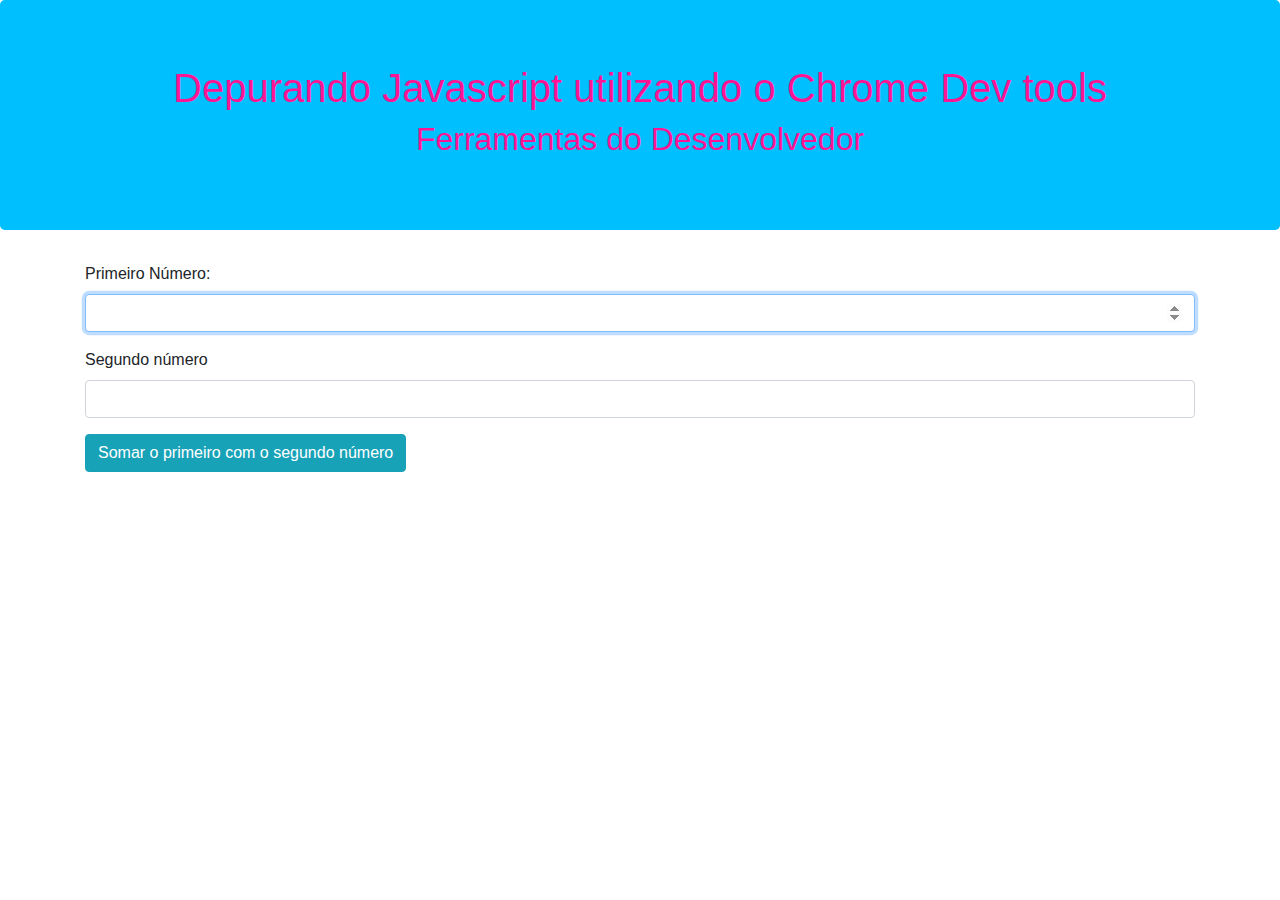
<file: jsdebugger/index.html>
<!DOCTYPE html>
<html lang = "pt-br">
<head>
	<meta charset="utf-8">
	<meta name="viewport" content="width=device-width,initial-scale=1">
	<title>
		Depurando Javascript
	</title>
	<link rel="icon" type="image/png" href="img/favicon.png">
	<!-- CSS Bootstrap-->
	<link rel="stylesheet" href="https://stackpath.bootstrapcdn.com/bootstrap/4.3.1/css/bootstrap.min.css" integrity="sha384-ggOyR0iXCbMQv3Xipma34MD+dH/1fQ784/j6cY/iJTQUOhcWr7x9JvoRxT2MZw1T" crossorigin="anonymous">
</head>
<body>

	<header class="jumbotron text-center" style="background-color: DeepSkyBlue; color:deepPink; ">
 	<!--https://developers.google.com/web/tools/chrome-devtools/javascript/?hl=pt-br	-->

	<h1>Depurando Javascript utilizando o Chrome Dev tools</h1>
	<h2>Ferramentas do Desenvolvedor</h2>

	</header>

	<main class="container">

		<div class="form-group">
		  <label for="num1">
		  	Primeiro Número:
		  </label>
		  <input type="number" class="form-control" id="num1" autofocus tabindex="1" >
		</div>

		<div class="form-group">
		  <label for="num2">Segundo número</label>
		  <input type="number" class="form-control" id="num2" tabindex="2" >
		</div>

		<button class="btn btn-info" id="btnSomar" tabindex="3">
			Somar o primeiro com o segundo número
		</button>
		<p class="resposta">	</p>

	</main>
	<script src="js/debugger.js"></script>
</body>
</html>
</file>
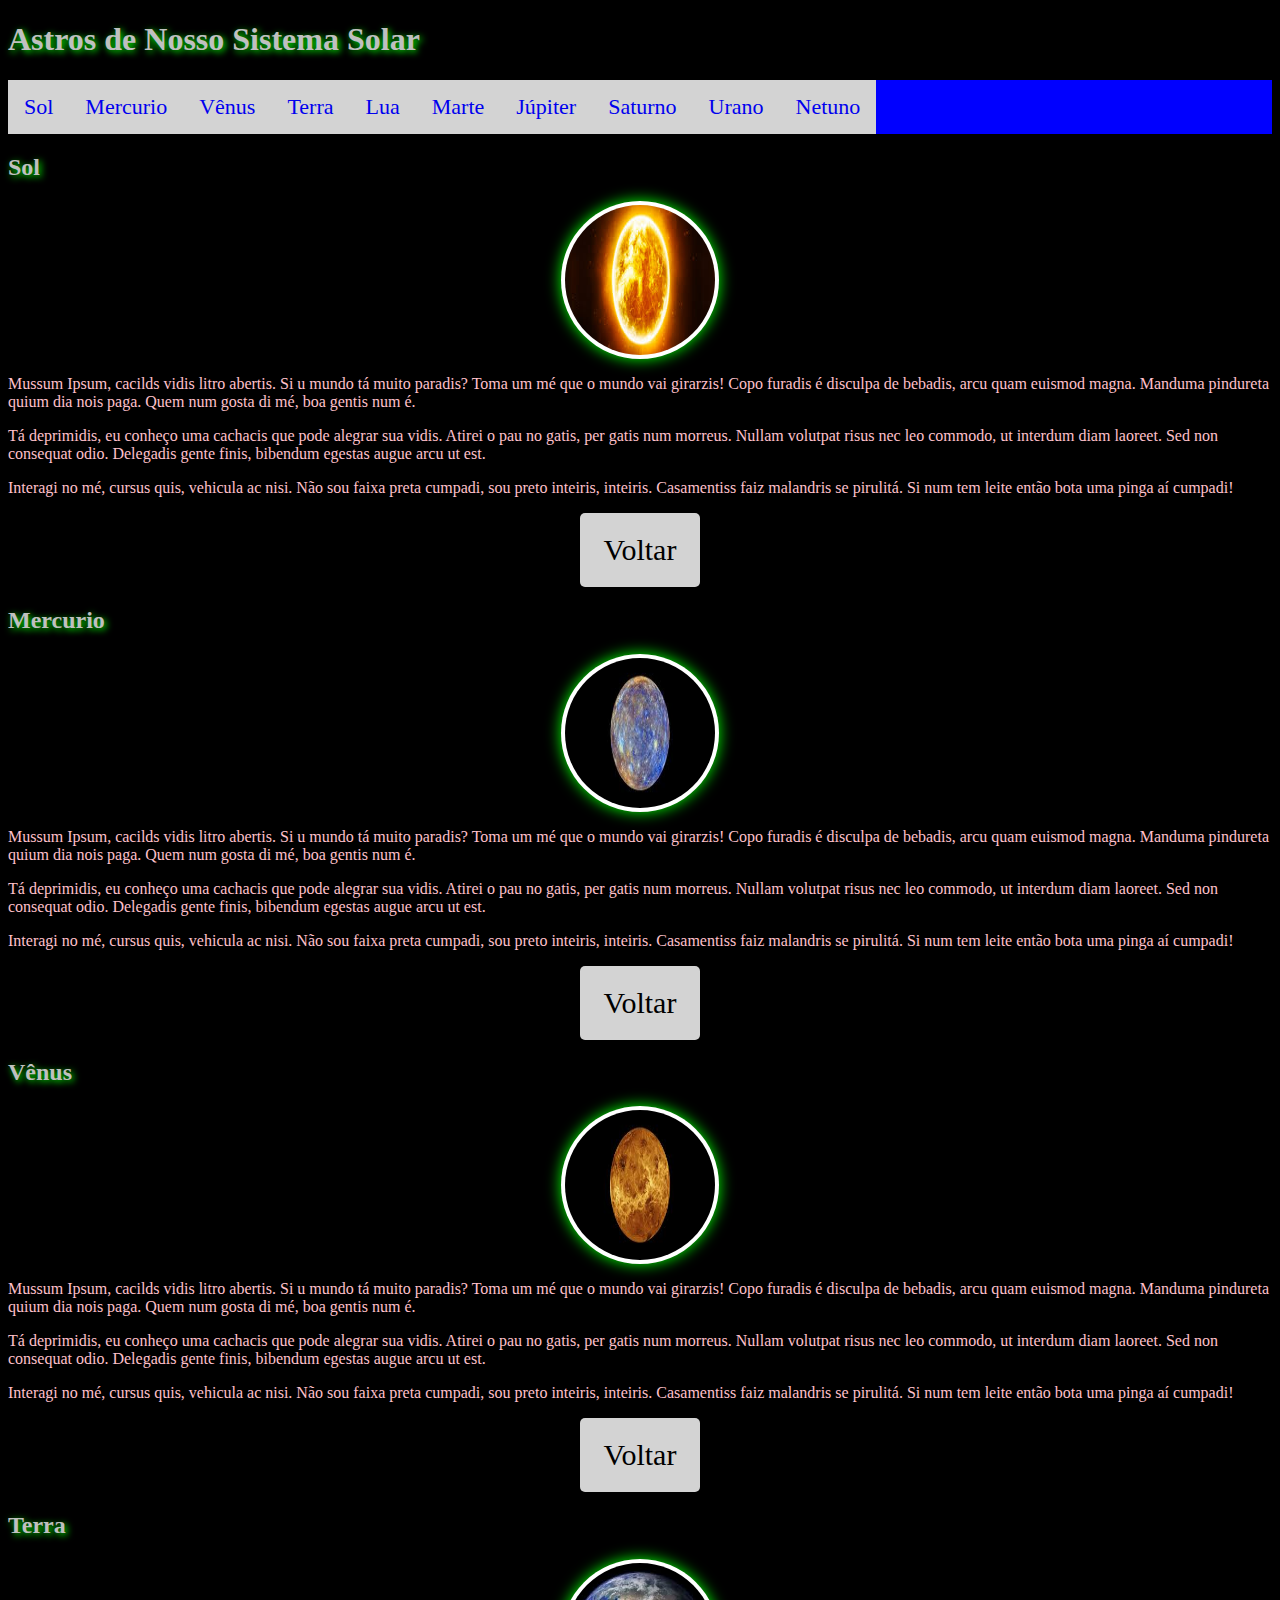
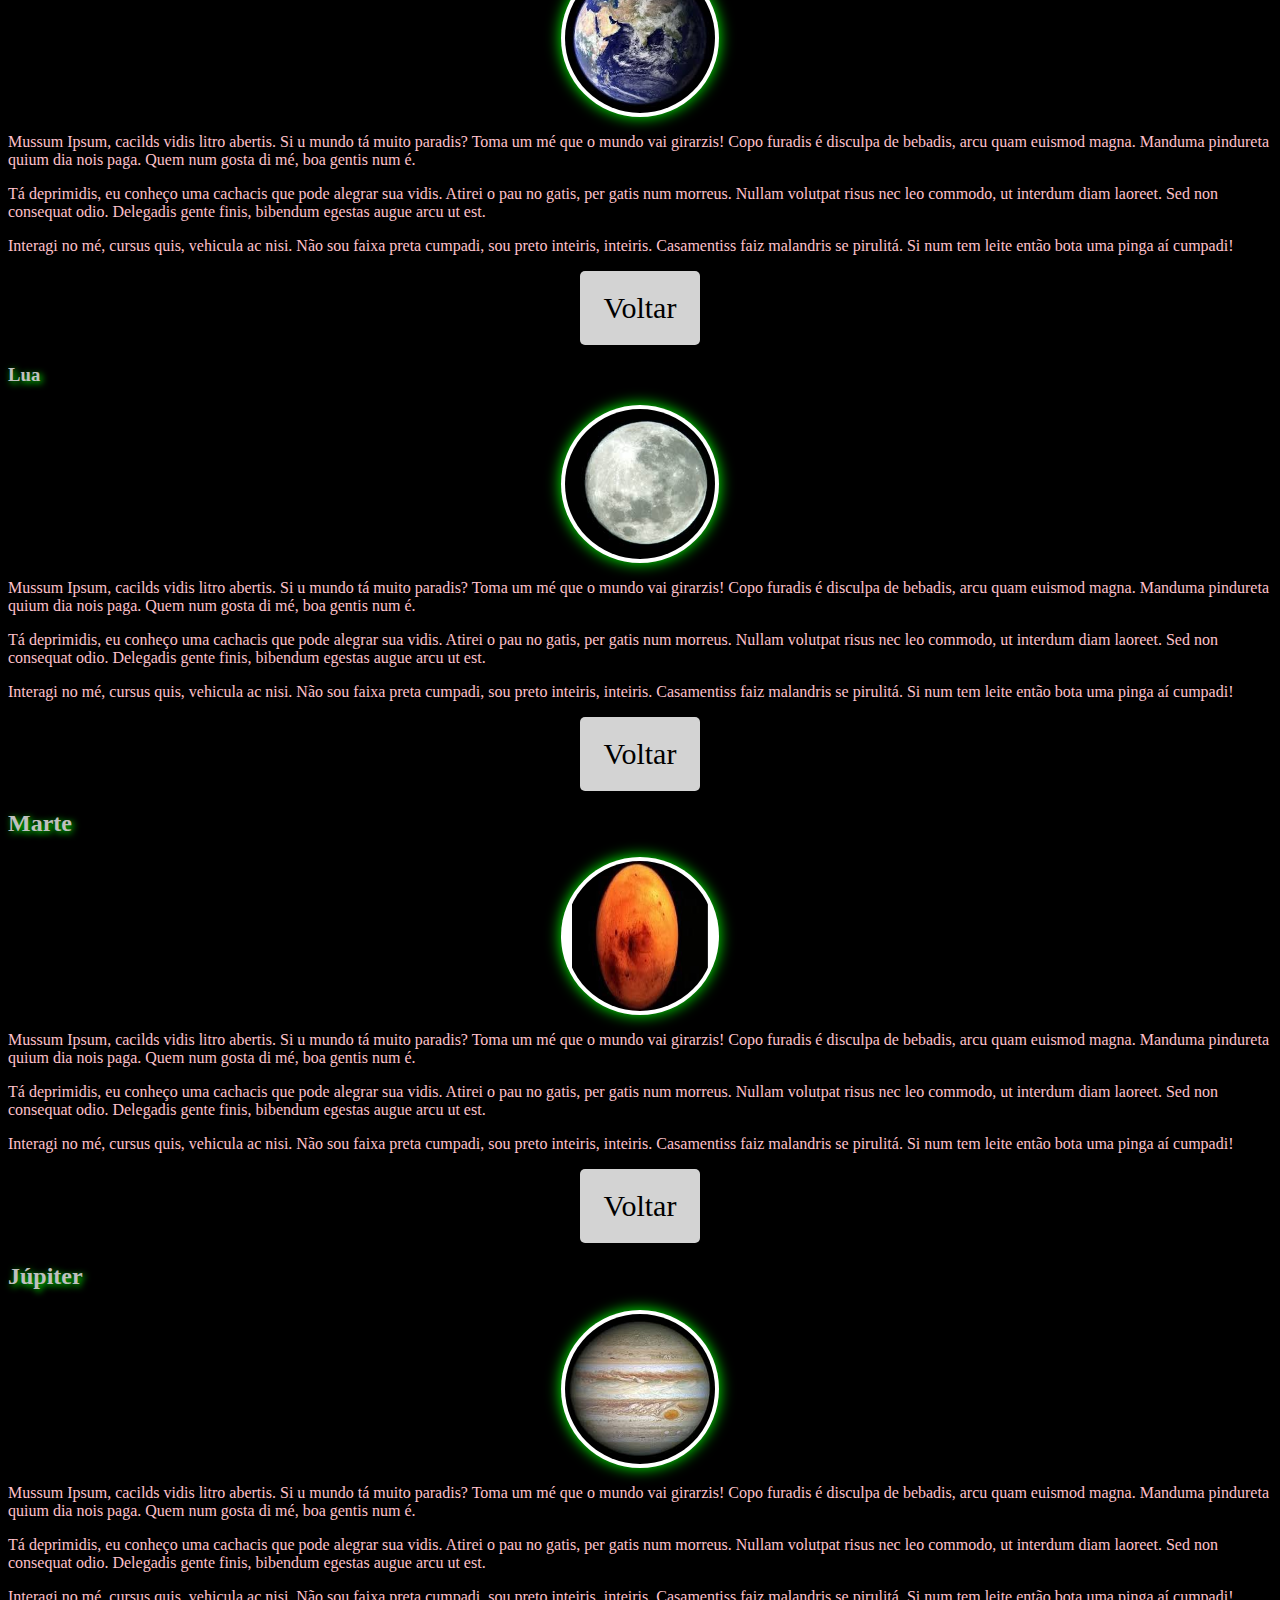
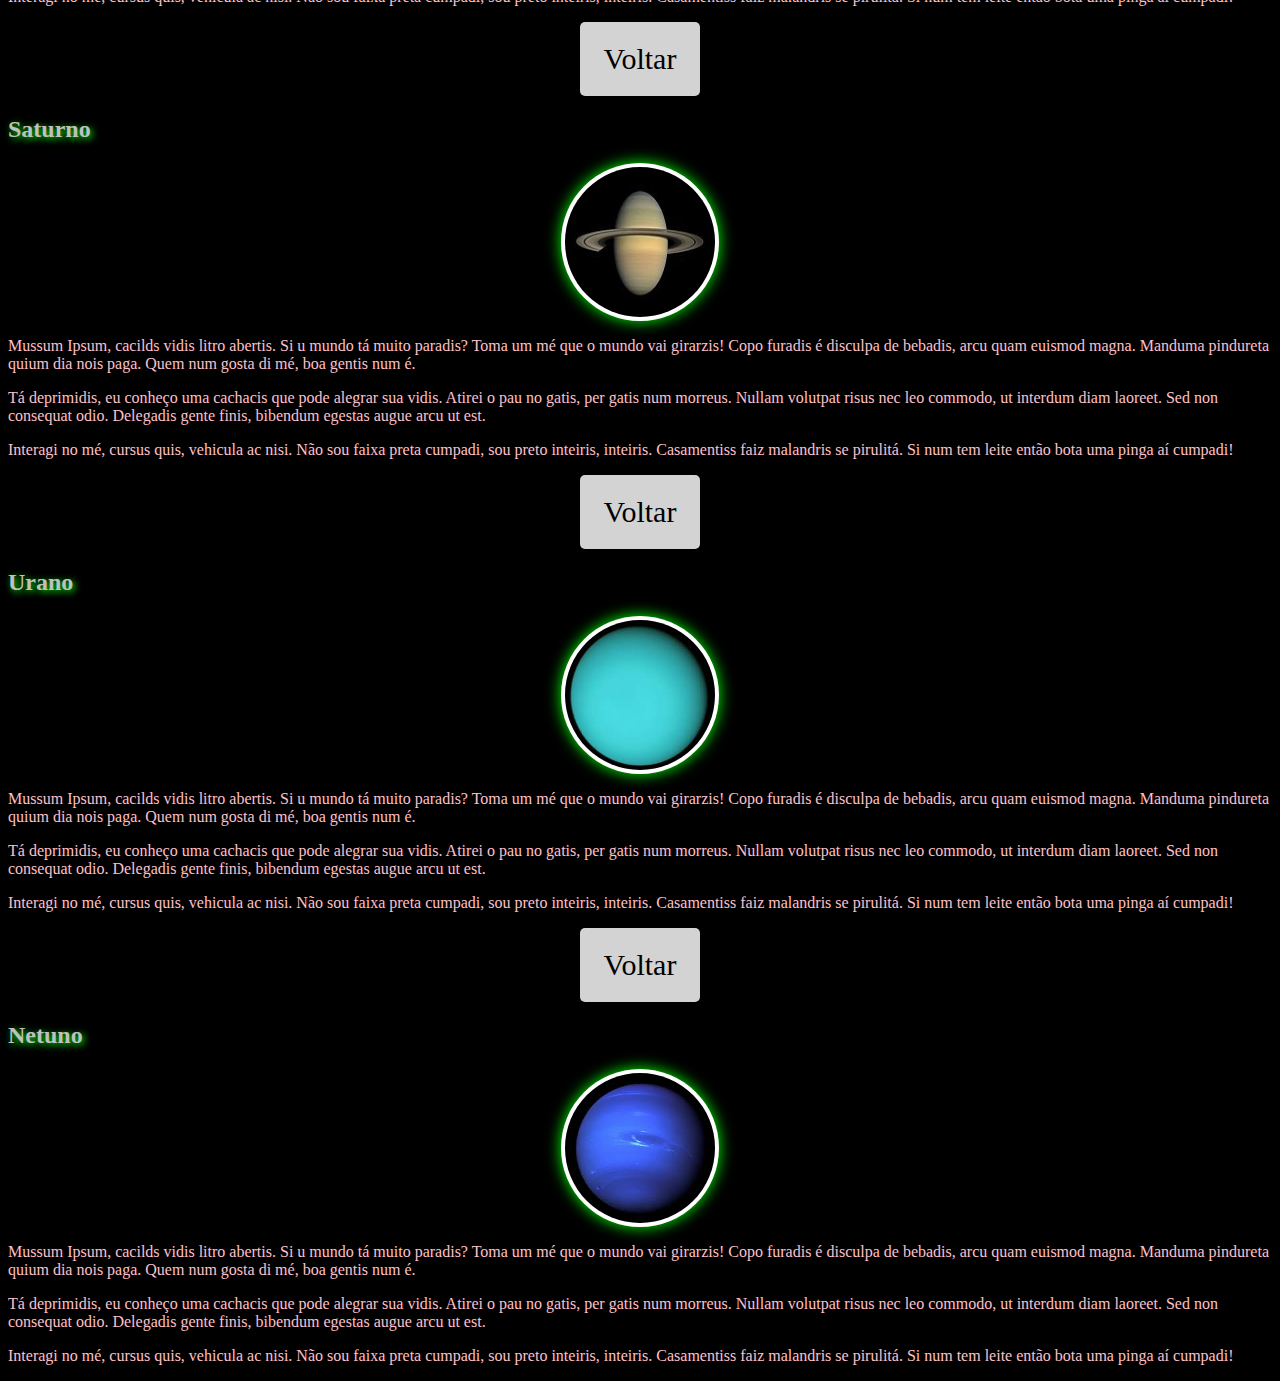
<file: Planetas/index.html>
<!DOCTYPE html>
	<html lang="pt-br">
	<head><!-- Cabeça- Elementos de Controle -->
		<meta charset="utf-8">
		<title>Astros do Sistema Solar</title>
		<link rel="stylesheet" type="text/css" href="css/estilo.css">

	</head>
	<body><!-- Corpo - vsivel da pagina  -->
		<h1 id="Topo">Astros de Nosso Sistema Solar</h1>
		<ul><!-- Lista nao ordenada -->
			<!-- list Item -->

			

			<li><a  href="#sol">Sol</a></li>

			<li><a  href="#mercurio">Mercurio</a></li>

			<li><a  href="#venus">Vênus</a></li>

			<li><a  href="#terra">Terra</a></li>

			<li><a  href="#lua">Lua</a></li>

			<li><a  href="#marte">Marte</a></li>

			<li><a  href="#jupter">Júpiter</a></li>

			<li><a href="#saturno">Saturno</a></li>

			<li><a  href="#urano">Urano</a></li>

			<li><a href="#netuno">Netuno</a></li>
		</ul>
		

		<h2 id="sol">Sol</h2>

		<a href="sol.html"></a>
		<img src="imagens/sol.jpg" alt="Imagem do Sol" title="sol" class="astro">
		</a>

		<p>Mussum Ipsum, cacilds vidis litro abertis. Si u mundo tá muito paradis? Toma um mé que o mundo vai girarzis! Copo furadis é disculpa de bebadis, arcu quam euismod magna. Manduma pindureta quium dia nois paga. Quem num gosta di mé, boa gentis num é.</p>

		<p>Tá deprimidis, eu conheço uma cachacis que pode alegrar sua vidis. Atirei o pau no gatis, per gatis num morreus. Nullam volutpat risus nec leo commodo, ut interdum diam laoreet. Sed non consequat odio. Delegadis gente finis, bibendum egestas augue arcu ut est.</p>

		<p>Interagi no mé, cursus quis, vehicula ac nisi. Não sou faixa preta cumpadi, sou preto inteiris, inteiris. Casamentiss faiz malandris se pirulitá. Si num tem leite então bota uma pinga aí cumpadi!</p>
		<a href="#Topo" class="btn">Voltar</a>

		<h2 id="mercurio">Mercurio</h2>
		<a href="mercurio.html">
		<img src="imagens/mercurio.jpg" alt="Imagem do Planeta mercúrio" title="mercurio" class="astro"></a>
		<p>Mussum Ipsum, cacilds vidis litro abertis. Si u mundo tá muito paradis? Toma um mé que o mundo vai girarzis! Copo furadis é disculpa de bebadis, arcu quam euismod magna. Manduma pindureta quium dia nois paga. Quem num gosta di mé, boa gentis num é.</p>

		<p>Tá deprimidis, eu conheço uma cachacis que pode alegrar sua vidis. Atirei o pau no gatis, per gatis num morreus. Nullam volutpat risus nec leo commodo, ut interdum diam laoreet. Sed non consequat odio. Delegadis gente finis, bibendum egestas augue arcu ut est.</p>

		<p>Interagi no mé, cursus quis, vehicula ac nisi. Não sou faixa preta cumpadi, sou preto inteiris, inteiris. Casamentiss faiz malandris se pirulitá. Si num tem leite então bota uma pinga aí cumpadi!</p>
		<a href="#Topo" class="btn">Voltar</a>

		<h2 id="venus">Vênus</h2>
		<a href="venus.html">
		<img src="imagens/venus.jpg" alt="Imagem do Planeta vênus" title="venus" class="astro"></a>
		<p>Mussum Ipsum, cacilds vidis litro abertis. Si u mundo tá muito paradis? Toma um mé que o mundo vai girarzis! Copo furadis é disculpa de bebadis, arcu quam euismod magna. Manduma pindureta quium dia nois paga. Quem num gosta di mé, boa gentis num é.</p>

		<p>Tá deprimidis, eu conheço uma cachacis que pode alegrar sua vidis. Atirei o pau no gatis, per gatis num morreus. Nullam volutpat risus nec leo commodo, ut interdum diam laoreet. Sed non consequat odio. Delegadis gente finis, bibendum egestas augue arcu ut est.</p>

		<p>Interagi no mé, cursus quis, vehicula ac nisi. Não sou faixa preta cumpadi, sou preto inteiris, inteiris. Casamentiss faiz malandris se pirulitá. Si num tem leite então bota uma pinga aí cumpadi!</p>
		<a href="#Topo" class="btn">Voltar</a>

		<h2 id="terra">Terra</h2>
		<a href="terra.html">
		<img src="imagens/terra.jpg" alt="Imagem do Planeta  Terra" title="terra" class="astro"></a>
		<p>Mussum Ipsum, cacilds vidis litro abertis. Si u mundo tá muito paradis? Toma um mé que o mundo vai girarzis! Copo furadis é disculpa de bebadis, arcu quam euismod magna. Manduma pindureta quium dia nois paga. Quem num gosta di mé, boa gentis num é.</p>

		<p>Tá deprimidis, eu conheço uma cachacis que pode alegrar sua vidis. Atirei o pau no gatis, per gatis num morreus. Nullam volutpat risus nec leo commodo, ut interdum diam laoreet. Sed non consequat odio. Delegadis gente finis, bibendum egestas augue arcu ut est.</p>

		<p>Interagi no mé, cursus quis, vehicula ac nisi. Não sou faixa preta cumpadi, sou preto inteiris, inteiris. Casamentiss faiz malandris se pirulitá. Si num tem leite então bota uma pinga aí cumpadi!</p>
		<a href="#Topo" class="btn">Voltar</a>

		<h3 id="lua">Lua</h3>
		<a href="lua.html">
		<img src="imagens/lua.jpg" alt="Imagem da Lua" title="lua" class="astro"></a>
		<p>Mussum Ipsum, cacilds vidis litro abertis. Si u mundo tá muito paradis? Toma um mé que o mundo vai girarzis! Copo furadis é disculpa de bebadis, arcu quam euismod magna. Manduma pindureta quium dia nois paga. Quem num gosta di mé, boa gentis num é.</p>

		<p>Tá deprimidis, eu conheço uma cachacis que pode alegrar sua vidis. Atirei o pau no gatis, per gatis num morreus. Nullam volutpat risus nec leo commodo, ut interdum diam laoreet. Sed non consequat odio. Delegadis gente finis, bibendum egestas augue arcu ut est.</p>

		<p>Interagi no mé, cursus quis, vehicula ac nisi. Não sou faixa preta cumpadi, sou preto inteiris, inteiris. Casamentiss faiz malandris se pirulitá. Si num tem leite então bota uma pinga aí cumpadi!</p>
		<a href="#Topo" class="btn">Voltar</a>

		<h2 id="marte">Marte</h2>
		<a href="marte.html">
		<img src="imagens/marte.jpg" alt="Imagem do Planeta Marte" title="marte" class="astro"></a>
		<p>Mussum Ipsum, cacilds vidis litro abertis. Si u mundo tá muito paradis? Toma um mé que o mundo vai girarzis! Copo furadis é disculpa de bebadis, arcu quam euismod magna. Manduma pindureta quium dia nois paga. Quem num gosta di mé, boa gentis num é.</p>

		<p>Tá deprimidis, eu conheço uma cachacis que pode alegrar sua vidis. Atirei o pau no gatis, per gatis num morreus. Nullam volutpat risus nec leo commodo, ut interdum diam laoreet. Sed non consequat odio. Delegadis gente finis, bibendum egestas augue arcu ut est.</p>

		<p>Interagi no mé, cursus quis, vehicula ac nisi. Não sou faixa preta cumpadi, sou preto inteiris, inteiris. Casamentiss faiz malandris se pirulitá. Si num tem leite então bota uma pinga aí cumpadi!</p>
		<a href="#Topo" class="btn">Voltar</a>

		<h2 id="jupter">Júpiter</h2>
		<a href="jupiter.html">
		<img src="imagens/jupiter.jpg" alt="Imagem do Planeta Júpter" title="jupter" class="astro"></a>
		<p>Mussum Ipsum, cacilds vidis litro abertis. Si u mundo tá muito paradis? Toma um mé que o mundo vai girarzis! Copo furadis é disculpa de bebadis, arcu quam euismod magna. Manduma pindureta quium dia nois paga. Quem num gosta di mé, boa gentis num é.</p>

		<p>Tá deprimidis, eu conheço uma cachacis que pode alegrar sua vidis. Atirei o pau no gatis, per gatis num morreus. Nullam volutpat risus nec leo commodo, ut interdum diam laoreet. Sed non consequat odio. Delegadis gente finis, bibendum egestas augue arcu ut est.</p>

		<p>Interagi no mé, cursus quis, vehicula ac nisi. Não sou faixa preta cumpadi, sou preto inteiris, inteiris. Casamentiss faiz malandris se pirulitá. Si num tem leite então bota uma pinga aí cumpadi!</p>
		<a href="#Topo" class="btn">Voltar</a>

		<h2 id="saturno">Saturno</h2>
		<a href="saturno.html">
		<img src="imagens/saturno.jpg" alt="Imagem do Planeta Saturno" title="saturno" class="astro"></a>
		<p>Mussum Ipsum, cacilds vidis litro abertis. Si u mundo tá muito paradis? Toma um mé que o mundo vai girarzis! Copo furadis é disculpa de bebadis, arcu quam euismod magna. Manduma pindureta quium dia nois paga. Quem num gosta di mé, boa gentis num é.</p>

		<p>Tá deprimidis, eu conheço uma cachacis que pode alegrar sua vidis. Atirei o pau no gatis, per gatis num morreus. Nullam volutpat risus nec leo commodo, ut interdum diam laoreet. Sed non consequat odio. Delegadis gente finis, bibendum egestas augue arcu ut est.</p>

		<p>Interagi no mé, cursus quis, vehicula ac nisi. Não sou faixa preta cumpadi, sou preto inteiris, inteiris. Casamentiss faiz malandris se pirulitá. Si num tem leite então bota uma pinga aí cumpadi!</p>
		<a href="#Topo" class="btn">Voltar</a>

		<h2 id="urano">Urano</h2>
		<a href="urano.html">
		<img src="imagens/urano.jpg" alt="Imagem do Planeta Urano" title="urano" class="astro"></a>
		<p>Mussum Ipsum, cacilds vidis litro abertis. Si u mundo tá muito paradis? Toma um mé que o mundo vai girarzis! Copo furadis é disculpa de bebadis, arcu quam euismod magna. Manduma pindureta quium dia nois paga. Quem num gosta di mé, boa gentis num é.</p>

		<p>Tá deprimidis, eu conheço uma cachacis que pode alegrar sua vidis. Atirei o pau no gatis, per gatis num morreus. Nullam volutpat risus nec leo commodo, ut interdum diam laoreet. Sed non consequat odio. Delegadis gente finis, bibendum egestas augue arcu ut est.</p>

		<p>Interagi no mé, cursus quis, vehicula ac nisi. Não sou faixa preta cumpadi, sou preto inteiris, inteiris. Casamentiss faiz malandris se pirulitá. Si num tem leite então bota uma pinga aí cumpadi!</p>
		<a href="#Topo" class="btn">Voltar</a>

		<h2 id="netuno">Netuno</h2>
		<a href="netuno.html">
		<img src="imagens/netuno.jpg" alt="Imagem do Planeta Netuno" title="netuno" class="astro"></a>
		<p>Mussum Ipsum, cacilds vidis litro abertis. Si u mundo tá muito paradis? Toma um mé que o mundo vai girarzis! Copo furadis é disculpa de bebadis, arcu quam euismod magna. Manduma pindureta quium dia nois paga. Quem num gosta di mé, boa gentis num é.</p>

		<p>Tá deprimidis, eu conheço uma cachacis que pode alegrar sua vidis. Atirei o pau no gatis, per gatis num morreus. Nullam volutpat risus nec leo commodo, ut interdum diam laoreet. Sed non consequat odio. Delegadis gente finis, bibendum egestas augue arcu ut est.</p>

		<p>Interagi no mé, cursus quis, vehicula ac nisi. Não sou faixa preta cumpadi, sou preto inteiris, inteiris. Casamentiss faiz malandris se pirulitá. Si num tem leite então bota uma pinga aí cumpadi!</p>
	
	</body>
	</html>
</file>
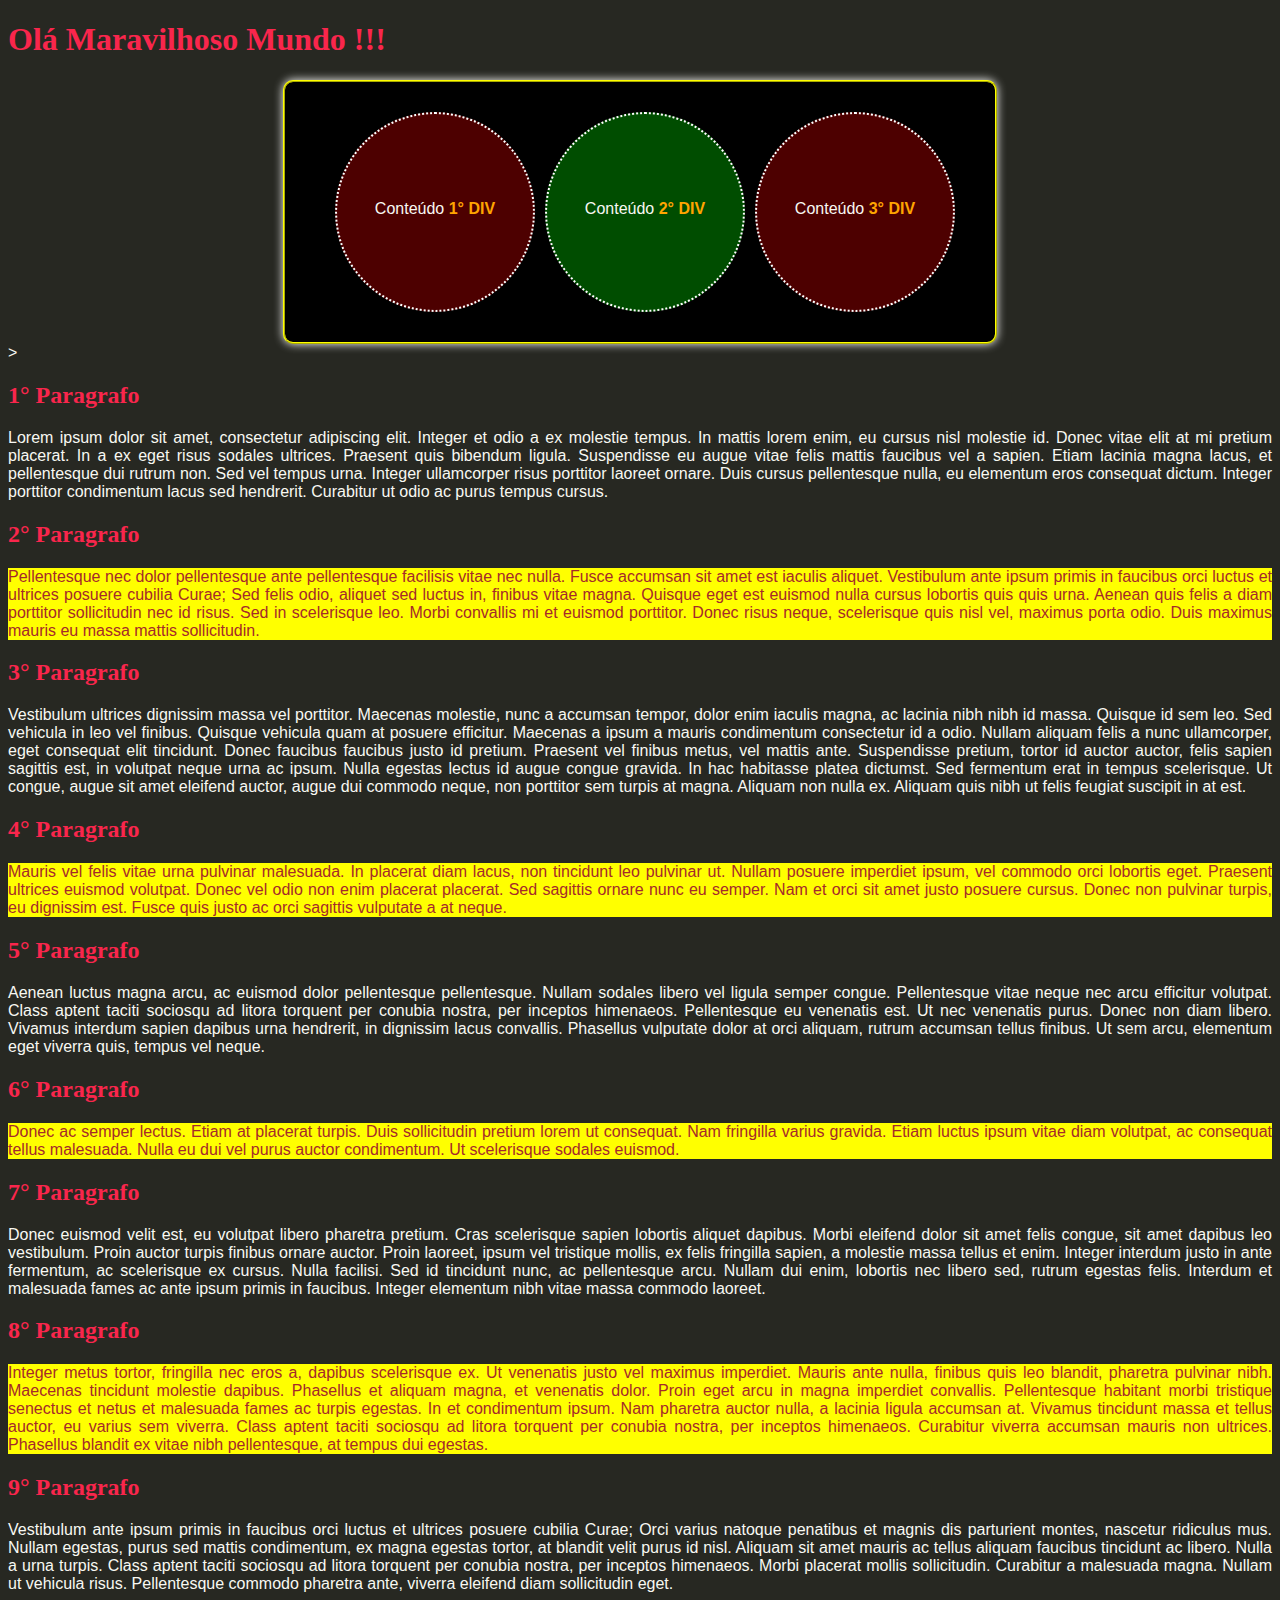
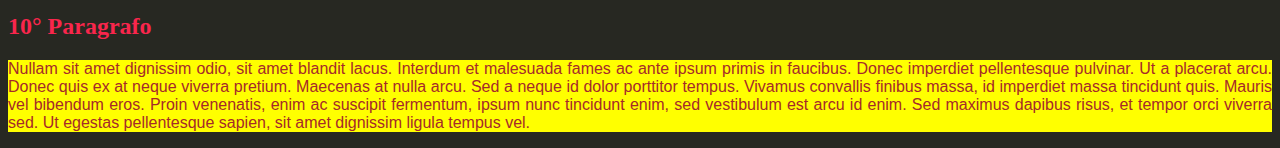
<file: cssBoxModel.html>
<!DOCTYPE html>
<html lang="pt-br">
<head>
	<meta charset="utf-8">
	<title>css básico</title>
	<style>
		@import url('https://fonts.googleapis.com/css?family=Cute+Font');

	body{
		background-color: #272822;
		color: rgb(248,248,242);
		font-family: 'Raleway', sans-serif;
		text-align: justify;;
	}
	h1,h2{
		color: rgb(249,38,76);
		font-family: 'Dokdo', cursive;
	}
	/*Pseudo classe*/
	main p:nth-of-type(2n){ /*even / Par*/
		background-color: deepskyblue;
		color: deeppink;
 }
 main p:nth-of-type(2n){/*2n+1 / impar  */
 	background-color: yellow;
 	color: brown;

 }
 h1:hover{/*Ao passar o mouse por cima*/
 	background-color: white;
 	border: 2px lightgreen solid;
 	width: fit-content;
 }
 /*Seletor de classe / Classificação*/
 /*Utiliza-se o . Para a classe*/
 .caixa{
 	width: 630px;
 	height: 200px;
 	border: 2px yellow ridge;
 	margin: 0 auto;
 	padding: 30px 40px;
 	
 }
  .circulo{
 	width: 200px; height: 200px;
 	/*Mesma altura e largura*/
 	height: 200px;
 	border: 2px dotted white;
 	border-radius: 50%;/*Arredondamento*/
 	float: left;/* Uma do lado da outra*/
 	box-sizing: border-box;
 	text-align:center; 
 	padding-top: 70px;
 	margin-left: 10px;
 }
 .circulo:hover{
 	box-shadow: 0 0 10px yellow;
 }
 .sombra{
 	box-shadow: 0 0 10px white;
 	border-radius: 10px;
 }
 /*Seletor de identificação*/
 /*Utilisa-se o hash # para is */
 #principal{
 	background-color: black;
 }
#primeira{
 	background-color:  rgba(255,0,0,0.3);
 	/*cor com 30% de transparencia*/
 }
 #segunda{
 	background-color: rgba(0,255,0,0.3);
 	}
 #terceira{
 	background-color: rgba(255,0,0,0.3);
 	}
 span{
 	font-weight: bold;
 	color: orange;
 }

</style>
</head>
<body>
        <h1>Olá Maravilhoso Mundo !!! </h1>

        <div id = "principal" class = "caixa sombra" > <!--Dentro da div principal-->
        	<div id="primeira" class="circulo">
        		<p>Conteúdo <span>1° DIV </span> </p>
        		
        	</div> <!--1° div-->
        	<div id= "segunda" class="circulo">
        		<p>Conteúdo <span>2° DIV </span> </p>
        		
        	</div> <!--2° div-->
        	<div id="terceira" class="circulo">
        		<p>Conteúdo <span>3° DIV </span> </p>
        		
        	</div><!--3° div-->
        </div>> <!--Fora da div-->

         <main>
 		<h2> 1° Paragrafo</h2>

        <p>Lorem ipsum dolor sit amet, consectetur adipiscing elit. Integer et odio a ex molestie tempus. In mattis lorem enim, eu cursus nisl molestie id. Donec vitae elit at mi pretium placerat. In a ex eget risus sodales ultrices. Praesent quis bibendum ligula. Suspendisse eu augue vitae felis mattis faucibus vel a sapien. Etiam lacinia magna lacus, et pellentesque dui rutrum non. Sed vel tempus urna. Integer ullamcorper risus porttitor laoreet ornare. Duis cursus pellentesque nulla, eu elementum eros consequat dictum. Integer porttitor condimentum lacus sed hendrerit. Curabitur ut odio ac purus tempus cursus.</p>

        <h2> 2° Paragrafo</h2>
<p>Pellentesque nec dolor pellentesque ante pellentesque facilisis vitae nec nulla. Fusce accumsan sit amet est iaculis aliquet. Vestibulum ante ipsum primis in faucibus orci luctus et ultrices posuere cubilia Curae; Sed felis odio, aliquet sed luctus in, finibus vitae magna. Quisque eget est euismod nulla cursus lobortis quis quis urna. Aenean quis felis a diam porttitor sollicitudin nec id risus. Sed in scelerisque leo. Morbi convallis mi et euismod porttitor. Donec risus neque, scelerisque quis nisl vel, maximus porta odio. Duis maximus mauris eu massa mattis sollicitudin.</p>

		<h2> 3° Paragrafo</h2>
<p>Vestibulum ultrices dignissim massa vel porttitor. Maecenas molestie, nunc a accumsan tempor, dolor enim iaculis magna, ac lacinia nibh nibh id massa. Quisque id sem leo. Sed vehicula in leo vel finibus. Quisque vehicula quam at posuere efficitur. Maecenas a ipsum a mauris condimentum consectetur id a odio. Nullam aliquam felis a nunc ullamcorper, eget consequat elit tincidunt. Donec faucibus faucibus justo id pretium. Praesent vel finibus metus, vel mattis ante. Suspendisse pretium, tortor id auctor auctor, felis sapien sagittis est, in volutpat neque urna ac ipsum. Nulla egestas lectus id augue congue gravida. In hac habitasse platea dictumst. Sed fermentum erat in tempus scelerisque. Ut congue, augue sit amet eleifend auctor, augue dui commodo neque, non porttitor sem turpis at magna. Aliquam non nulla ex. Aliquam quis nibh ut felis feugiat suscipit in at est.</p>

		<h2> 4° Paragrafo</h2>
<p>Mauris vel felis vitae urna pulvinar malesuada. In placerat diam lacus, non tincidunt leo pulvinar ut. Nullam posuere imperdiet ipsum, vel commodo orci lobortis eget. Praesent ultrices euismod volutpat. Donec vel odio non enim placerat placerat. Sed sagittis ornare nunc eu semper. Nam et orci sit amet justo posuere cursus. Donec non pulvinar turpis, eu dignissim est. Fusce quis justo ac orci sagittis vulputate a at neque.</p>

		<h2> 5° Paragrafo</h2>
<p>Aenean luctus magna arcu, ac euismod dolor pellentesque pellentesque. Nullam sodales libero vel ligula semper congue. Pellentesque vitae neque nec arcu efficitur volutpat. Class aptent taciti sociosqu ad litora torquent per conubia nostra, per inceptos himenaeos. Pellentesque eu venenatis est. Ut nec venenatis purus. Donec non diam libero. Vivamus interdum sapien dapibus urna hendrerit, in dignissim lacus convallis. Phasellus vulputate dolor at orci aliquam, rutrum accumsan tellus finibus. Ut sem arcu, elementum eget viverra quis, tempus vel neque.</p>

		<h2> 6° Paragrafo</h2>
<p>Donec ac semper lectus. Etiam at placerat turpis. Duis sollicitudin pretium lorem ut consequat. Nam fringilla varius gravida. Etiam luctus ipsum vitae diam volutpat, ac consequat tellus malesuada. Nulla eu dui vel purus auctor condimentum. Ut scelerisque sodales euismod.</p>

		<h2> 7° Paragrafo</h2>
<p>Donec euismod velit est, eu volutpat libero pharetra pretium. Cras scelerisque sapien lobortis aliquet dapibus. Morbi eleifend dolor sit amet felis congue, sit amet dapibus leo vestibulum. Proin auctor turpis finibus ornare auctor. Proin laoreet, ipsum vel tristique mollis, ex felis fringilla sapien, a molestie massa tellus et enim. Integer interdum justo in ante fermentum, ac scelerisque ex cursus. Nulla facilisi. Sed id tincidunt nunc, ac pellentesque arcu. Nullam dui enim, lobortis nec libero sed, rutrum egestas felis. Interdum et malesuada fames ac ante ipsum primis in faucibus. Integer elementum nibh vitae massa commodo laoreet.</p>

		<h2> 8° Paragrafo</h2>
<p>Integer metus tortor, fringilla nec eros a, dapibus scelerisque ex. Ut venenatis justo vel maximus imperdiet. Mauris ante nulla, finibus quis leo blandit, pharetra pulvinar nibh. Maecenas tincidunt molestie dapibus. Phasellus et aliquam magna, et venenatis dolor. Proin eget arcu in magna imperdiet convallis. Pellentesque habitant morbi tristique senectus et netus et malesuada fames ac turpis egestas. In et condimentum ipsum. Nam pharetra auctor nulla, a lacinia ligula accumsan at. Vivamus tincidunt massa et tellus auctor, eu varius sem viverra. Class aptent taciti sociosqu ad litora torquent per conubia nostra, per inceptos himenaeos. Curabitur viverra accumsan mauris non ultrices. Phasellus blandit ex vitae nibh pellentesque, at tempus dui egestas.</p>

		<h2> 9° Paragrafo</h2>
<p>Vestibulum ante ipsum primis in faucibus orci luctus et ultrices posuere cubilia Curae; Orci varius natoque penatibus et magnis dis parturient montes, nascetur ridiculus mus. Nullam egestas, purus sed mattis condimentum, ex magna egestas tortor, at blandit velit purus id nisl. Aliquam sit amet mauris ac tellus aliquam faucibus tincidunt ac libero. Nulla a urna turpis. Class aptent taciti sociosqu ad litora torquent per conubia nostra, per inceptos himenaeos. Morbi placerat mollis sollicitudin. Curabitur a malesuada magna. Nullam ut vehicula risus. Pellentesque commodo pharetra ante, viverra eleifend diam sollicitudin eget.</p>

		<h2> 10° Paragrafo</h2>
<p>Nullam sit amet dignissim odio, sit amet blandit lacus. Interdum et malesuada fames ac ante ipsum primis in faucibus. Donec imperdiet pellentesque pulvinar. Ut a placerat arcu. Donec quis ex at neque viverra pretium. Maecenas at nulla arcu. Sed a neque id dolor porttitor tempus. Vivamus convallis finibus massa, id imperdiet massa tincidunt quis. Mauris vel bibendum eros. Proin venenatis, enim ac suscipit fermentum, ipsum nunc tincidunt enim, sed vestibulum est arcu id enim. Sed maximus dapibus risus, et tempor orci viverra sed. Ut egestas pellentesque sapien, sit amet dignissim ligula tempus vel.</p>
</main>

</body>
</html>
</file>
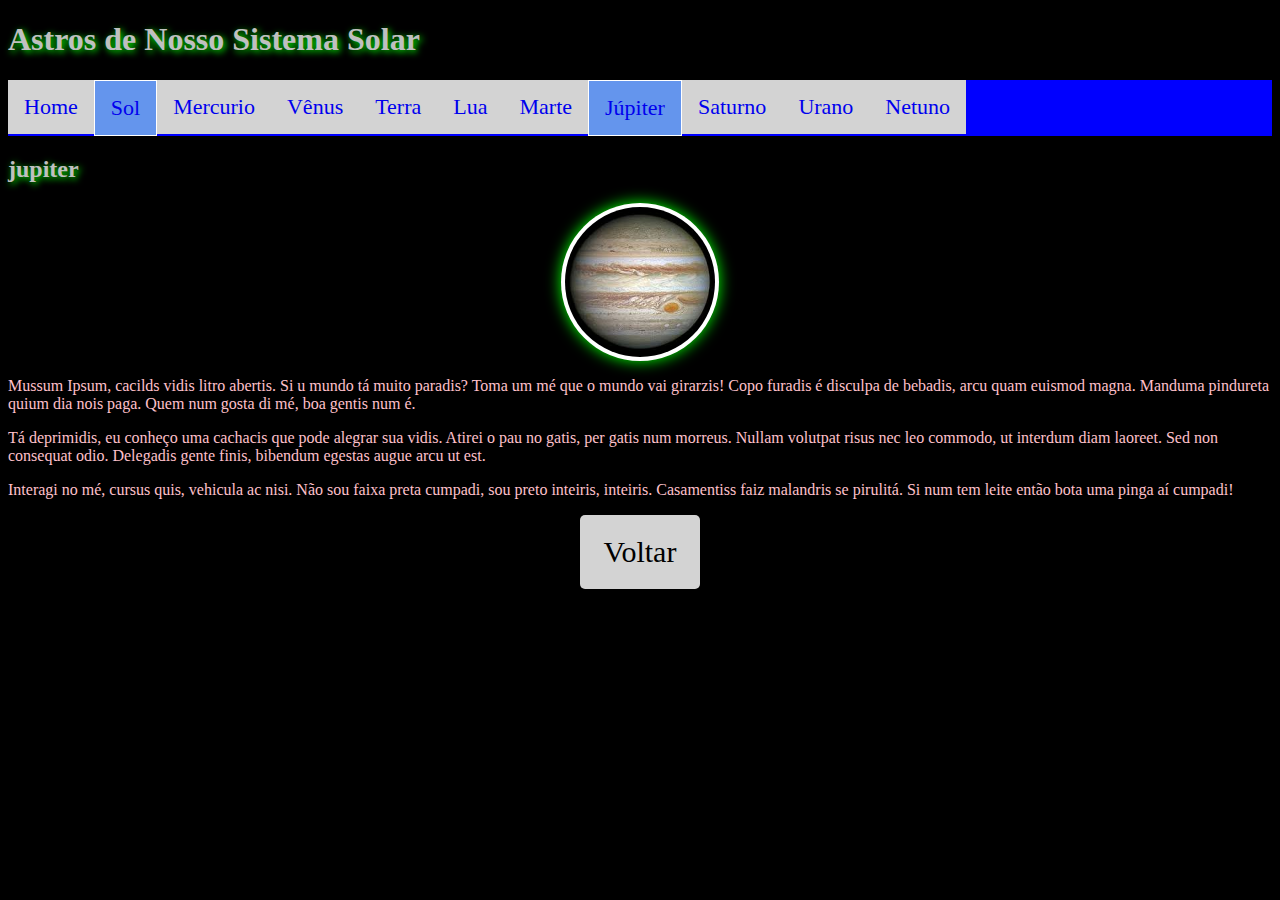
<file: Planetas/jupiter.html>
<!DOCTYPE html>
<html lang="pt-br">
<head>
	<meta charset="utf-8">
	<title>Astros do Sistema Solar</title>
	<link rel="stylesheet" type="text/css" href="css/estilo.css">
</head>
<body>
<h1 id="Topo">Astros de Nosso Sistema Solar</h1>

<ul>
			<li><a href="index.html">Home</a></li>

			<li><a class = ativo href="sol.html">Sol</a></li>

			<li><a href="mercurio.html">Mercurio</a></li>

			<li><a href="venus.html">Vênus</a></li>

			<li><a href="terra.html">Terra</a></li>

			<li><a href="lua.html">Lua</a></li>

			<li><a href="marte.html">Marte</a></li>

			<li><a class = ativo href="jupiter.html">Júpiter</a></li>

			<li><a href="saturno.html">Saturno</a></li>

			<li><a href="urano.html">Urano</a></li>

			<li><a href="netuno.html">Netuno</a></li>
		</ul>

		<h2 id="jupiter">jupiter</h2>

		<img src="imagens/jupiter.jpg" alt="Imagem do planeta júpiter" title="jupiter" class="astro">
		<p>Mussum Ipsum, cacilds vidis litro abertis. Si u mundo tá muito paradis? Toma um mé que o mundo vai girarzis! Copo furadis é disculpa de bebadis, arcu quam euismod magna. Manduma pindureta quium dia nois paga. Quem num gosta di mé, boa gentis num é.</p>

		<p>Tá deprimidis, eu conheço uma cachacis que pode alegrar sua vidis. Atirei o pau no gatis, per gatis num morreus. Nullam volutpat risus nec leo commodo, ut interdum diam laoreet. Sed non consequat odio. Delegadis gente finis, bibendum egestas augue arcu ut est.</p>

		<p>Interagi no mé, cursus quis, vehicula ac nisi. Não sou faixa preta cumpadi, sou preto inteiris, inteiris. Casamentiss faiz malandris se pirulitá. Si num tem leite então bota uma pinga aí cumpadi!</p>
		<a href="#Topo" class="btn">Voltar</a>



</body>
</html>
</file>
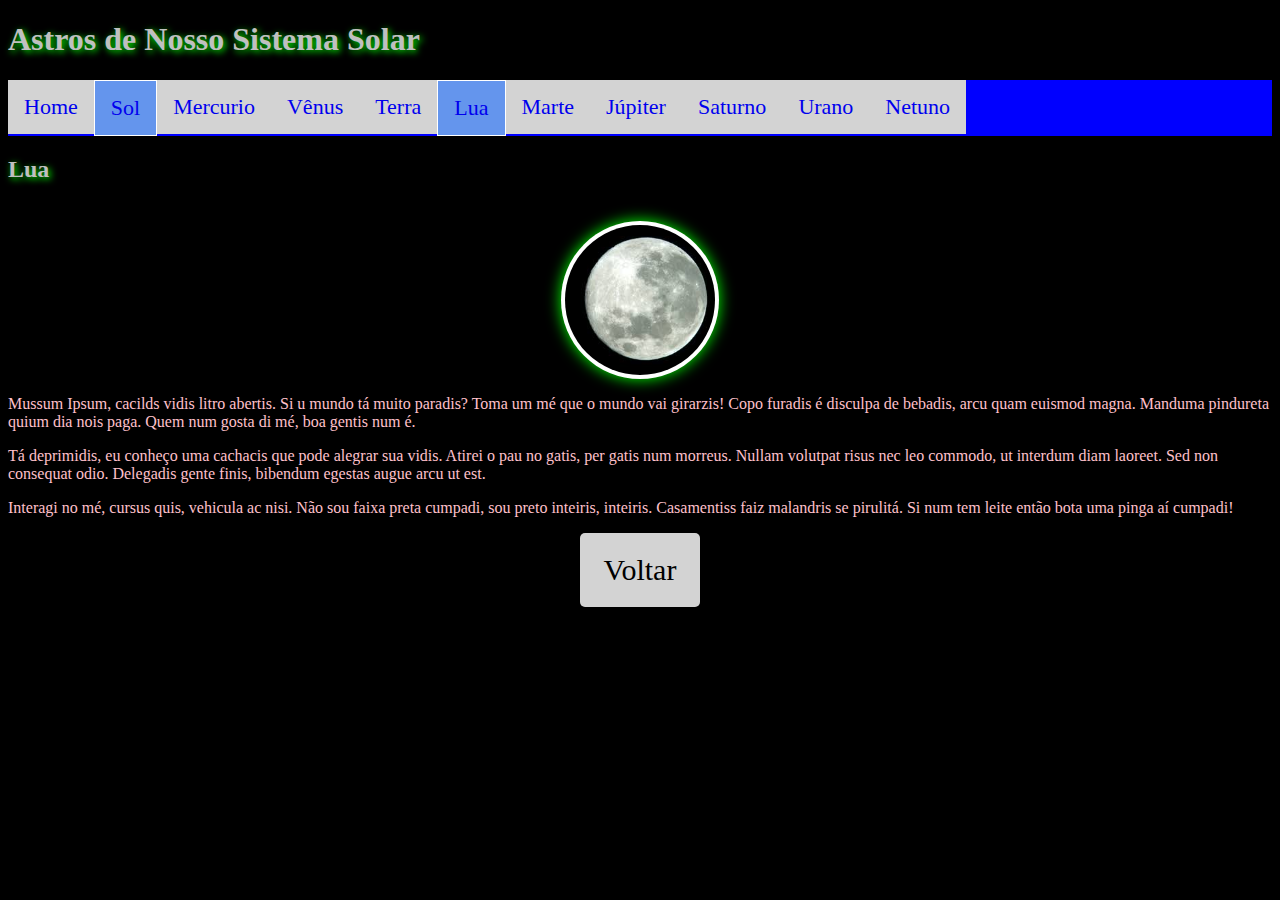
<file: Planetas/lua.html>
<!DOCTYPE html>
<html lang="pt-br">
<head>
	<meta charset="utf-8">
	<title>Astros do Sistema Solar</title>
	<link rel="stylesheet" type="text/css" href="css/estilo.css">
</head>
<body>
<h1 id="Topo">Astros de Nosso Sistema Solar</h1>
<ul>
			<li><a href="index.html">Home</a></li>

			<li><a class = ativo href="sol.html">Sol</a></li>

			<li><a href="mercurio.html">Mercurio</a></li>

			<li><a href="venus.html">Vênus</a></li>

			<li><a href="terra.html">Terra</a></li>

			<li><a class = ativo  href="lua.html">Lua</a></li>

			<li><a href="marte.html">Marte</a></li>

			<li><a href="jupter.html">Júpiter</a></li>

			<li><a href="saturno.html">Saturno</a></li>

			<li><a href="urano.html">Urano</a></li>

			<li><a href="netuno.html">Netuno</a></li>
		</ul>

		<h2 id="lua">Lua</h2>ss

		<img src="imagens/lua.jpg" alt="Imagem da lua" title="lua" class="astro">
		<p>Mussum Ipsum, cacilds vidis litro abertis. Si u mundo tá muito paradis? Toma um mé que o mundo vai girarzis! Copo furadis é disculpa de bebadis, arcu quam euismod magna. Manduma pindureta quium dia nois paga. Quem num gosta di mé, boa gentis num é.</p>

		<p>Tá deprimidis, eu conheço uma cachacis que pode alegrar sua vidis. Atirei o pau no gatis, per gatis num morreus. Nullam volutpat risus nec leo commodo, ut interdum diam laoreet. Sed non consequat odio. Delegadis gente finis, bibendum egestas augue arcu ut est.</p>

		<p>Interagi no mé, cursus quis, vehicula ac nisi. Não sou faixa preta cumpadi, sou preto inteiris, inteiris. Casamentiss faiz malandris se pirulitá. Si num tem leite então bota uma pinga aí cumpadi!</p>
		<a href="#Topo" class="btn">Voltar</a>



</body>
</html>
</file>
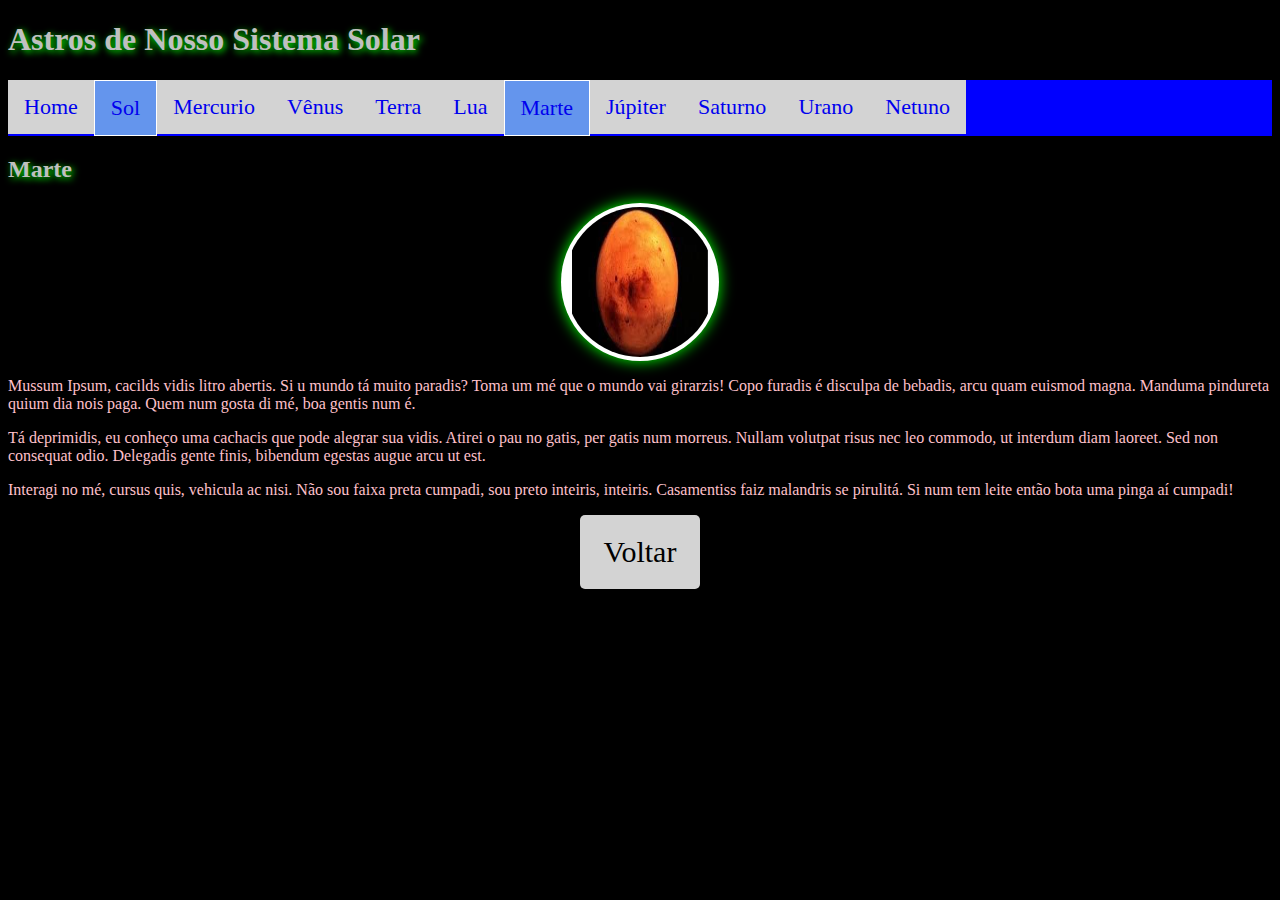
<file: Planetas/marte.html>
<!DOCTYPE html>
<html lang="pt-br">
<head>
	<meta charset="utf-8">
	<title>Astros do Sistema Solar</title>
	<link rel="stylesheet" type="text/css" href="css/estilo.css">
</head>
<body>
<h1 id="Topo">Astros de Nosso Sistema Solar</h1>
<ul>
			<li><a href="index.html">Home</a></li>

			<li><a class = ativo href="sol.html">Sol</a></li>

			<li><a href="mercurio.html">Mercurio</a></li>

			<li><a href="venus.html">Vênus</a></li>

			<li><a href="terra.html">Terra</a></li>

			<li><a href="lua.html">Lua</a></li>

			<li><a class = ativo  href="marte.html">Marte</a></li>

			<li><a href="jupter.html">Júpiter</a></li>

			<li><a href="saturno.html">Saturno</a></li>

			<li><a href="urano.html">Urano</a></li>

			<li><a href="netuno.html">Netuno</a></li>
		</ul>

		<h2 id="marte">Marte</h2>

		<img src="imagens/marte.jpg" alt="Imagem do Planeta Marte" title="marte" class="astro">
		<p>Mussum Ipsum, cacilds vidis litro abertis. Si u mundo tá muito paradis? Toma um mé que o mundo vai girarzis! Copo furadis é disculpa de bebadis, arcu quam euismod magna. Manduma pindureta quium dia nois paga. Quem num gosta di mé, boa gentis num é.</p>

		<p>Tá deprimidis, eu conheço uma cachacis que pode alegrar sua vidis. Atirei o pau no gatis, per gatis num morreus. Nullam volutpat risus nec leo commodo, ut interdum diam laoreet. Sed non consequat odio. Delegadis gente finis, bibendum egestas augue arcu ut est.</p>

		<p>Interagi no mé, cursus quis, vehicula ac nisi. Não sou faixa preta cumpadi, sou preto inteiris, inteiris. Casamentiss faiz malandris se pirulitá. Si num tem leite então bota uma pinga aí cumpadi!</p>
		<a href="#Topo" class="btn">Voltar</a>



</body>
</html>
</file>
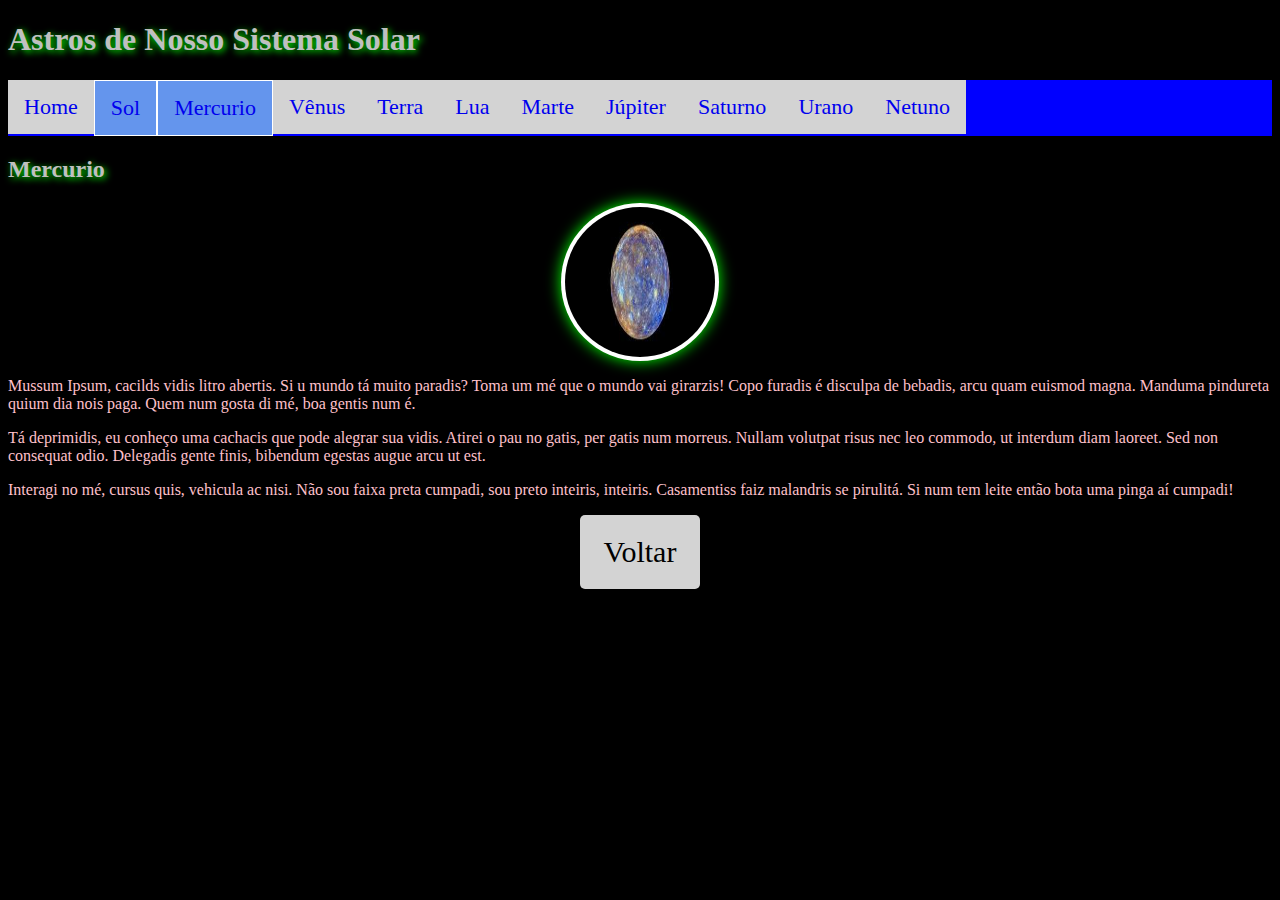
<file: Planetas/mercurio.html>
<!DOCTYPE html>
<html lang="pt-br">
<head>
	<meta charset="utf-8">
	<title>Astros do Sistema Solar</title>
	<link rel="stylesheet" type="text/css" href="css/estilo.css">
</head>
<body>
<h1 id="Topo">Astros de Nosso Sistema Solar</h1>
<ul>
			<li><a href="index.html">Home</a></li>

			<li><a class = ativo href="sol.html">Sol</a></li>

			<li><a class = ativo  href="mercurio.html">Mercurio</a></li>

			<li><a href="venus.html">Vênus</a></li>

			<li><a href="terra.html">Terra</a></li>

			<li><a href="lua.html">Lua</a></li>

			<li><a href="marte.html">Marte</a></li>

			<li><a href="jupter.html">Júpiter</a></li>

			<li><a href="saturno.html">Saturno</a></li>

			<li><a href="urano.html">Urano</a></li>

			<li><a href="netuno.html">Netuno</a></li>
		</ul>

		<h2 id="mercurio">Mercurio</h2>
		<img src="imagens/mercurio.jpg" alt="Imagem do Planeta mercúrio" title="mercúrio" class="astro">

		<p>Mussum Ipsum, cacilds vidis litro abertis. Si u mundo tá muito paradis? Toma um mé que o mundo vai girarzis! Copo furadis é disculpa de bebadis, arcu quam euismod magna. Manduma pindureta quium dia nois paga. Quem num gosta di mé, boa gentis num é.</p>

		<p>Tá deprimidis, eu conheço uma cachacis que pode alegrar sua vidis. Atirei o pau no gatis, per gatis num morreus. Nullam volutpat risus nec leo commodo, ut interdum diam laoreet. Sed non consequat odio. Delegadis gente finis, bibendum egestas augue arcu ut est.</p>

		<p>Interagi no mé, cursus quis, vehicula ac nisi. Não sou faixa preta cumpadi, sou preto inteiris, inteiris. Casamentiss faiz malandris se pirulitá. Si num tem leite então bota uma pinga aí cumpadi!</p>
		<a href="#Topo" class="btn">Voltar</a>



</body>
</html>
</file>
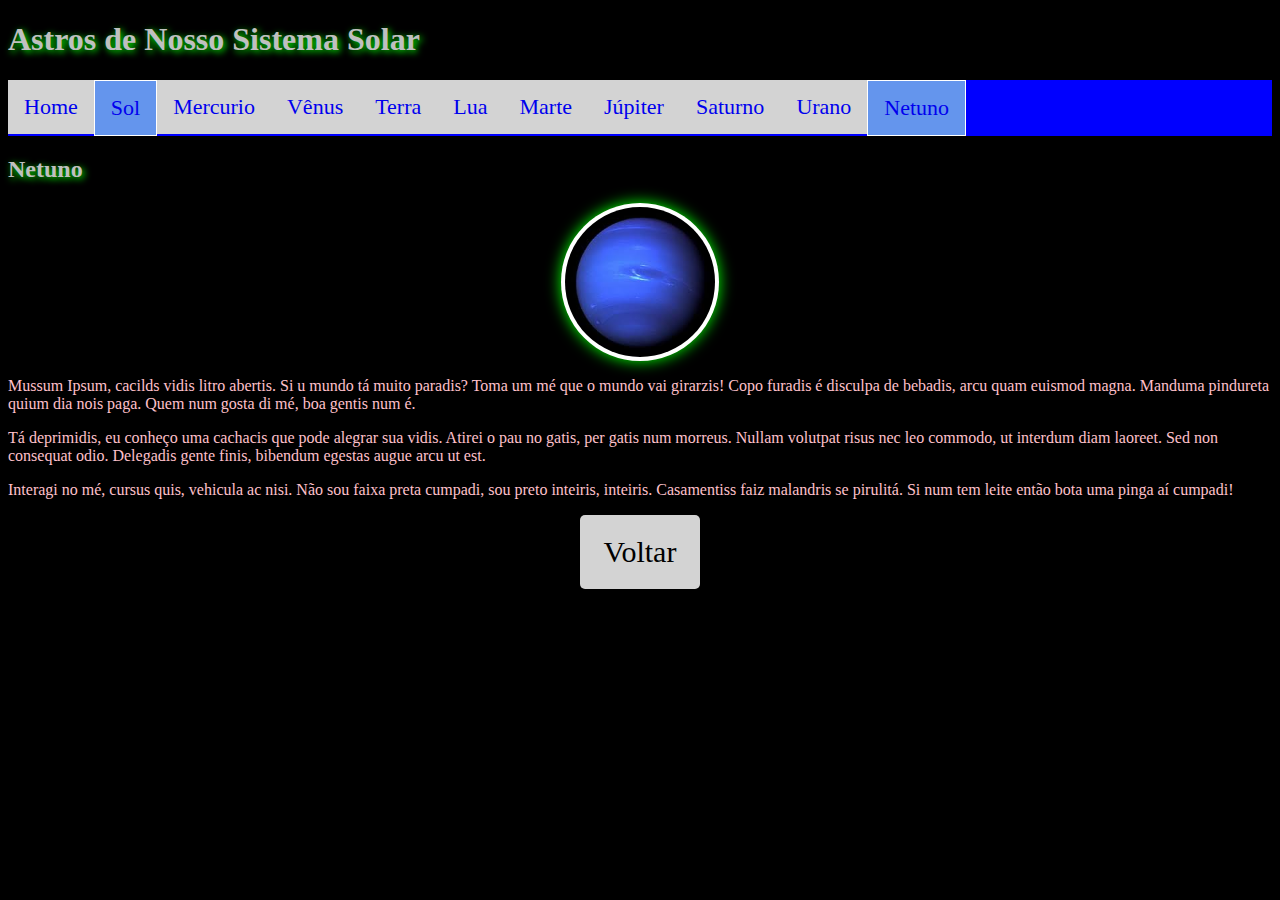
<file: Planetas/netuno.html>
<!DOCTYPE html>
<html lang="pt-br">
<head>
	<meta charset="utf-8">
	<title>Astros do Sistema Solar</title>
	<link rel="stylesheet" type="text/css" href="css/estilo.css">
</head>
<body>
<h1 id="Topo">Astros de Nosso Sistema Solar</h1>
<ul>
			<li><a href="index.html">Home</a></li>

			<li><a class = ativo href="sol.html">Sol</a></li>

			<li><a href="mercurio.html">Mercurio</a></li>

			<li><a href="venus.html">Vênus</a></li>

			<li><a href="terra.html">Terra</a></li>

			<li><a href="lua.html">Lua</a></li>

			<li><a href="marte.html">Marte</a></li>

			<li><a href="jupter.html">Júpiter</a></li>

			<li><a href="saturno.html">Saturno</a></li>

			<li><a href="urano.html">Urano</a></li>

			<li><a class = ativo  href="netuno.html">Netuno</a></li>
		</ul>

		<h2 id="netuno">Netuno</h2>

		<img src="imagens/netuno.jpg" alt="Imagem do Planeta Netuno" title="netuno" class="astro">
		<p>Mussum Ipsum, cacilds vidis litro abertis. Si u mundo tá muito paradis? Toma um mé que o mundo vai girarzis! Copo furadis é disculpa de bebadis, arcu quam euismod magna. Manduma pindureta quium dia nois paga. Quem num gosta di mé, boa gentis num é.</p>

		<p>Tá deprimidis, eu conheço uma cachacis que pode alegrar sua vidis. Atirei o pau no gatis, per gatis num morreus. Nullam volutpat risus nec leo commodo, ut interdum diam laoreet. Sed non consequat odio. Delegadis gente finis, bibendum egestas augue arcu ut est.</p>

		<p>Interagi no mé, cursus quis, vehicula ac nisi. Não sou faixa preta cumpadi, sou preto inteiris, inteiris. Casamentiss faiz malandris se pirulitá. Si num tem leite então bota uma pinga aí cumpadi!</p>
		<a href="#Topo" class="btn">Voltar</a>



</body>
</html>
</file>
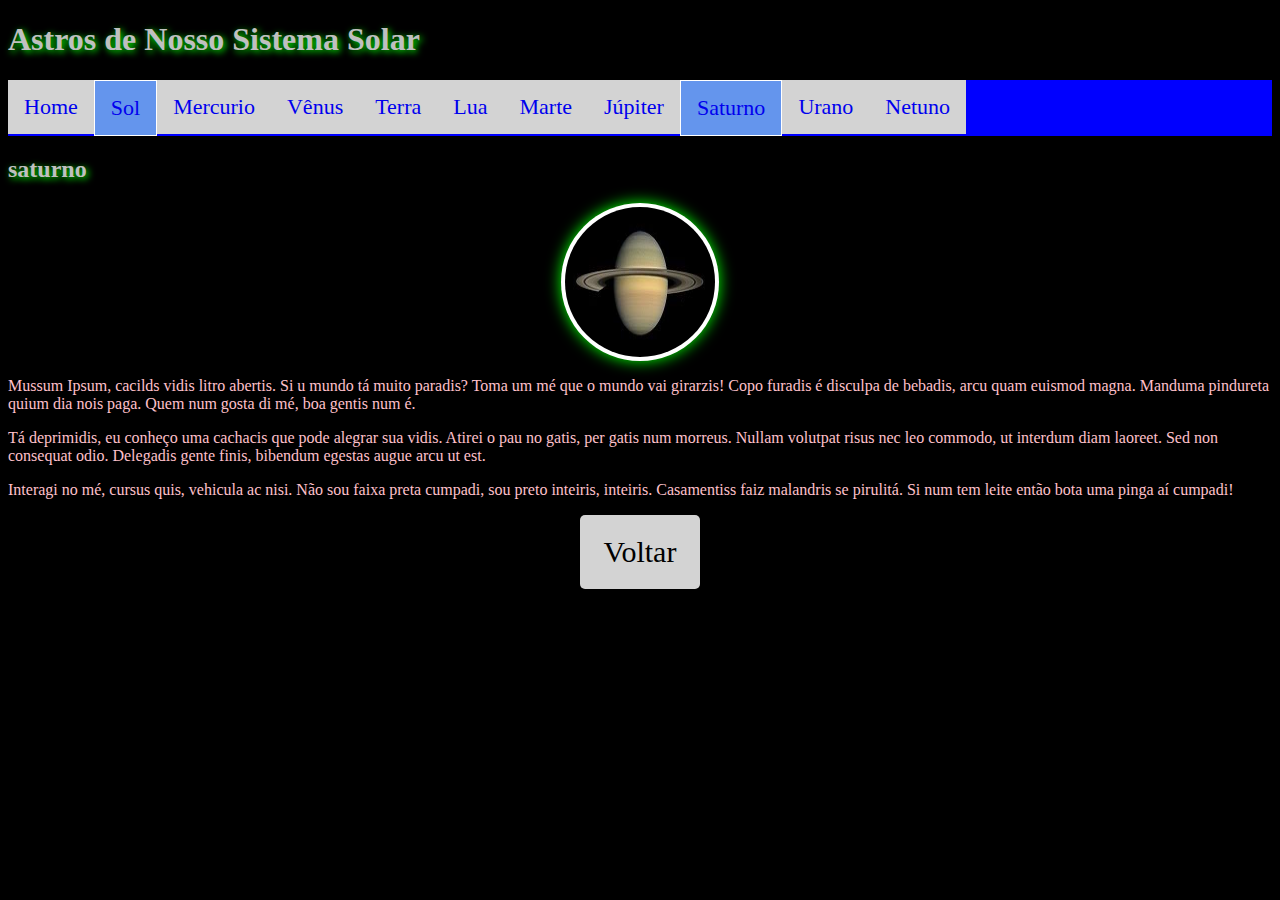
<file: Planetas/saturno.html>
<!DOCTYPE html>
<html lang="pt-br">
<head>
	<meta charset="utf-8">
	<title>Astros do Sistema Solar</title>
	<link rel="stylesheet" type="text/css" href="css/estilo.css">
</head>
<body>
<h1 id="Topo">Astros de Nosso Sistema Solar</h1>
<ul>		
			<li><a href="index.html">Home</a></li>

			<li><a class = ativo href="sol.html">Sol</a></li>

			<li><a href="mercurio.html">Mercurio</a></li>

			<li><a href="venus.html">Vênus</a></li>

			<li><a href="terra.html">Terra</a></li>

			<li><a href="lua.html">Lua</a></li>

			<li><a href="marte.html">Marte</a></li>

			<li><a href="jupter.html">Júpiter</a></li>

			<li><a class = ativo  href="saturno.html">Saturno</a></li>

			<li><a href="urano.html">Urano</a></li>

			<li><a href="netuno.html">Netuno</a></li>
		</ul>

		<h2 id="saturno">saturno</h2>

		<img src="imagens/saturno.jpg" alt="Imagem do Planeta saturno" title="saturno" class="astro">
		<p>Mussum Ipsum, cacilds vidis litro abertis. Si u mundo tá muito paradis? Toma um mé que o mundo vai girarzis! Copo furadis é disculpa de bebadis, arcu quam euismod magna. Manduma pindureta quium dia nois paga. Quem num gosta di mé, boa gentis num é.</p>

		<p>Tá deprimidis, eu conheço uma cachacis que pode alegrar sua vidis. Atirei o pau no gatis, per gatis num morreus. Nullam volutpat risus nec leo commodo, ut interdum diam laoreet. Sed non consequat odio. Delegadis gente finis, bibendum egestas augue arcu ut est.</p>

		<p>Interagi no mé, cursus quis, vehicula ac nisi. Não sou faixa preta cumpadi, sou preto inteiris, inteiris. Casamentiss faiz malandris se pirulitá. Si num tem leite então bota uma pinga aí cumpadi!</p>
		<a href="#Topo" class="btn">Voltar</a>



</body>
</html>
</file>
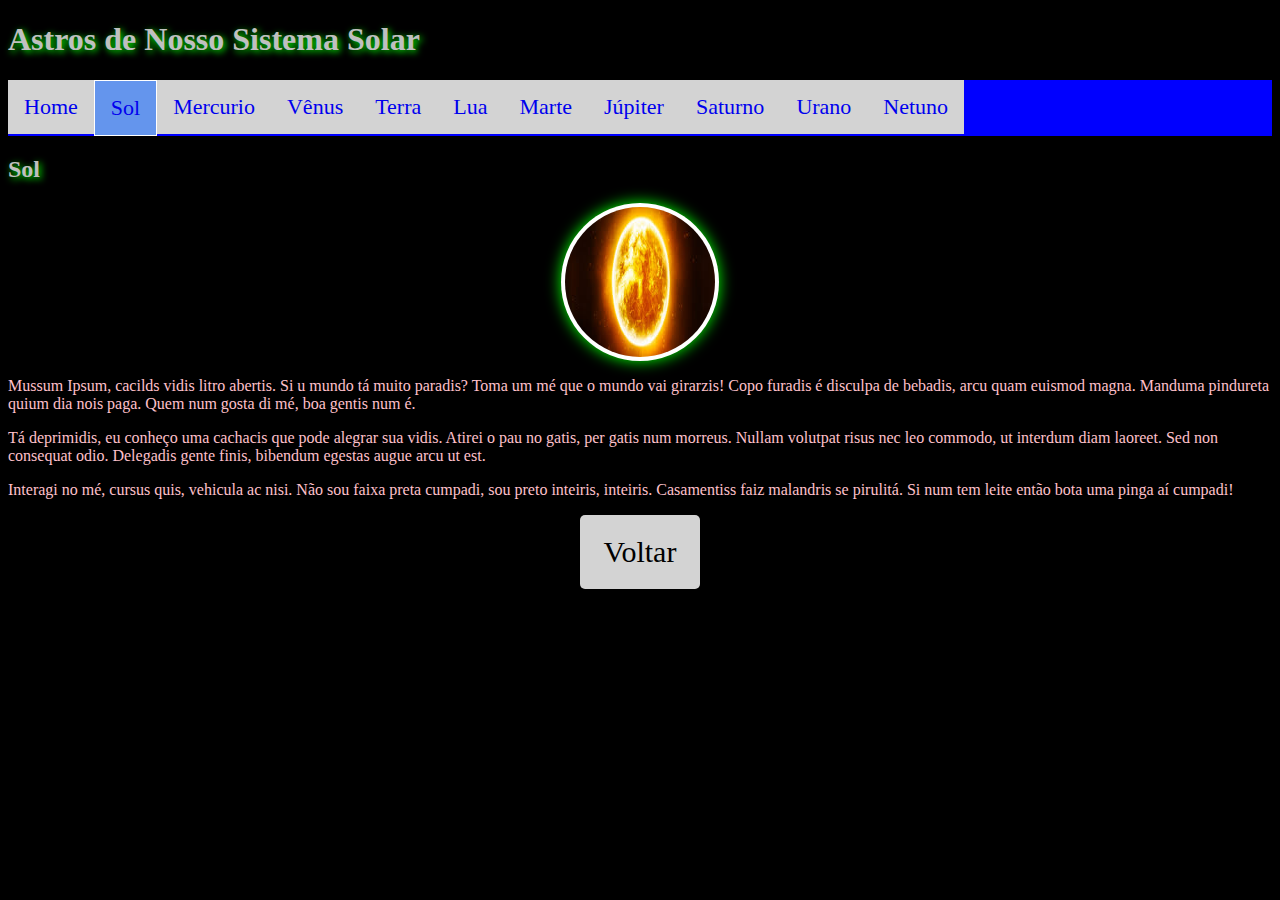
<file: Planetas/sol.html>
<!DOCTYPE html>
<html lang="pt-br">
<head>
	<meta charset="utf-8">
	<title>Astros do Sistema Solar</title>
	<link rel="stylesheet" type="text/css" href="css/estilo.css">
</head>
<body>
<h1 id="Topo">Astros de Nosso Sistema Solar</h1>
<ul>
			<li><a href="index.html">Home</a></li>

			<li><a  class = ativo  href="sol.html">Sol</a></li>

			<li><a href="mercurio.html">Mercurio</a></li>

			<li><a href="venus.html">Vênus</a></li>

			<li><a href="terra.html">Terra</a></li>

			<li><a href="lua.html">Lua</a></li>

			<li><a href="marte.html">Marte</a></li>

			<li><a href="jupter.html">Júpiter</a></li>

			<li><a href="saturno.html">Saturno</a></li>

			<li><a href="urano.html">Urano</a></li>

			<li><a href="netuno.html">Netuno</a></li>
		</ul>

		<h2 id="sol">Sol</h2>

		<img src="imagens/sol.jpg" alt="Imagem do Sol" title="sol" class="astro">
		<p>Mussum Ipsum, cacilds vidis litro abertis. Si u mundo tá muito paradis? Toma um mé que o mundo vai girarzis! Copo furadis é disculpa de bebadis, arcu quam euismod magna. Manduma pindureta quium dia nois paga. Quem num gosta di mé, boa gentis num é.</p>

		<p>Tá deprimidis, eu conheço uma cachacis que pode alegrar sua vidis. Atirei o pau no gatis, per gatis num morreus. Nullam volutpat risus nec leo commodo, ut interdum diam laoreet. Sed non consequat odio. Delegadis gente finis, bibendum egestas augue arcu ut est.</p>

		<p>Interagi no mé, cursus quis, vehicula ac nisi. Não sou faixa preta cumpadi, sou preto inteiris, inteiris. Casamentiss faiz malandris se pirulitá. Si num tem leite então bota uma pinga aí cumpadi!</p>
		<a href="#Topo" class="btn">Voltar</a>



</body>
</html>
</file>
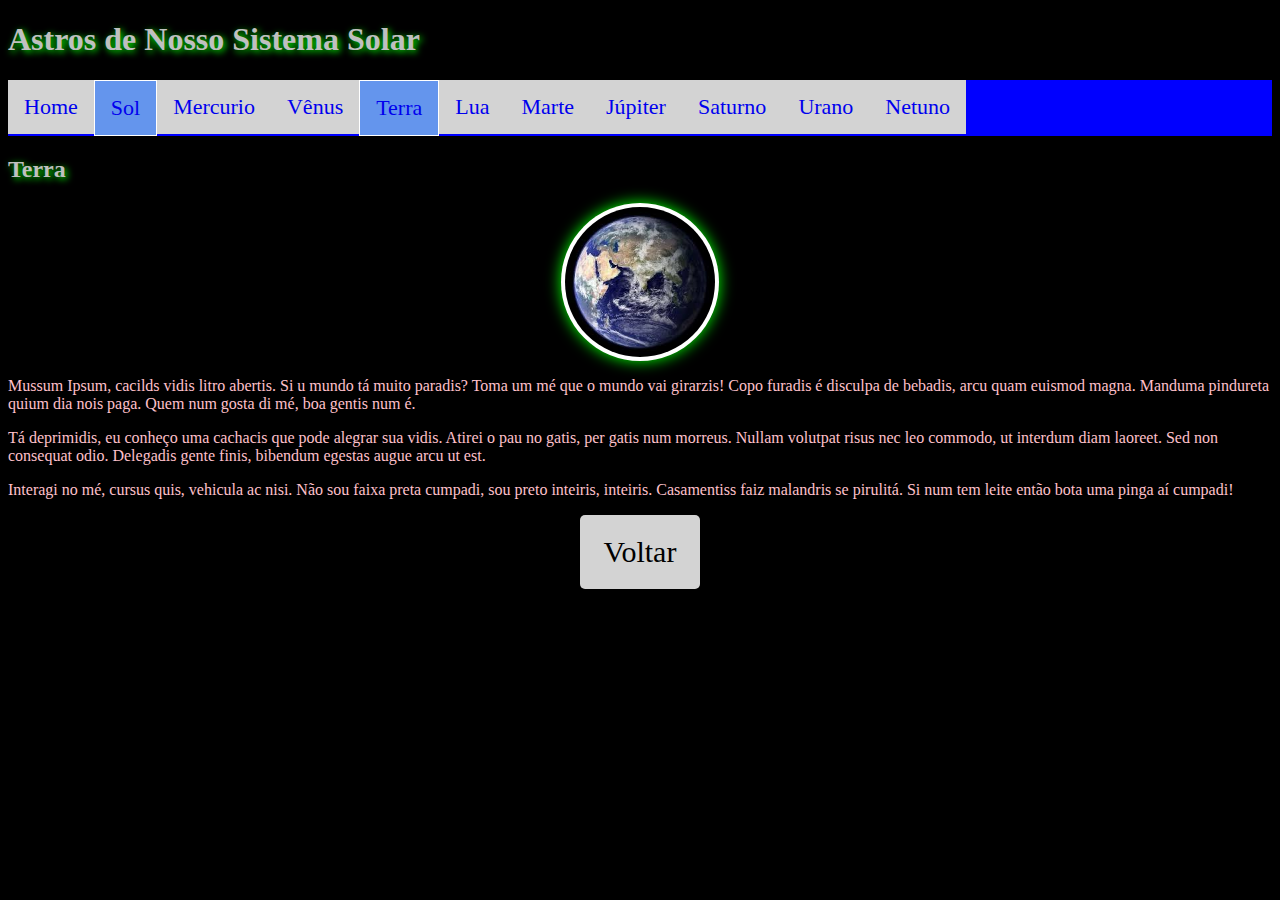
<file: Planetas/terra.html>
<!DOCTYPE html>
<html lang="pt-br">
<head>
	<meta charset="utf-8">
	<title>Astros do Sistema Solar</title>
	<link rel="stylesheet" type="text/css" href="css/estilo.css">
</head>
<body>
<h1 id="Topo">Astros de Nosso Sistema Solar</h1>
<ul>		
			<li><a href="index.html">Home</a></li>

			<li><a class = ativo href="sol.html">Sol</a></li>

			<li><a href="mercurio.html">Mercurio</a></li>

			<li><a href="venus.html">Vênus</a></li>

			<li><a class = ativo  href="terra.html">Terra</a></li>

			<li><a href="lua.html">Lua</a></li>

			<li><a href="marte.html">Marte</a></li>

			<li><a href="jupter.html">Júpiter</a></li>

			<li><a href="saturno.html">Saturno</a></li>

			<li><a href="urano.html">Urano</a></li>

			<li><a href="netuno.html">Netuno</a></li>
		</ul>

		<h2 id="terra">Terra</h2>
		<img src="imagens/terra.jpg" alt="Imagem do Planeta  Terra" title="Terra" class="astro">
		<p>Mussum Ipsum, cacilds vidis litro abertis. Si u mundo tá muito paradis? Toma um mé que o mundo vai girarzis! Copo furadis é disculpa de bebadis, arcu quam euismod magna. Manduma pindureta quium dia nois paga. Quem num gosta di mé, boa gentis num é.</p>

		<p>Tá deprimidis, eu conheço uma cachacis que pode alegrar sua vidis. Atirei o pau no gatis, per gatis num morreus. Nullam volutpat risus nec leo commodo, ut interdum diam laoreet. Sed non consequat odio. Delegadis gente finis, bibendum egestas augue arcu ut est.</p>

		<p>Interagi no mé, cursus quis, vehicula ac nisi. Não sou faixa preta cumpadi, sou preto inteiris, inteiris. Casamentiss faiz malandris se pirulitá. Si num tem leite então bota uma pinga aí cumpadi!</p>
		<a href="#Topo" class="btn">Voltar</a>



</body>
</html>
</file>
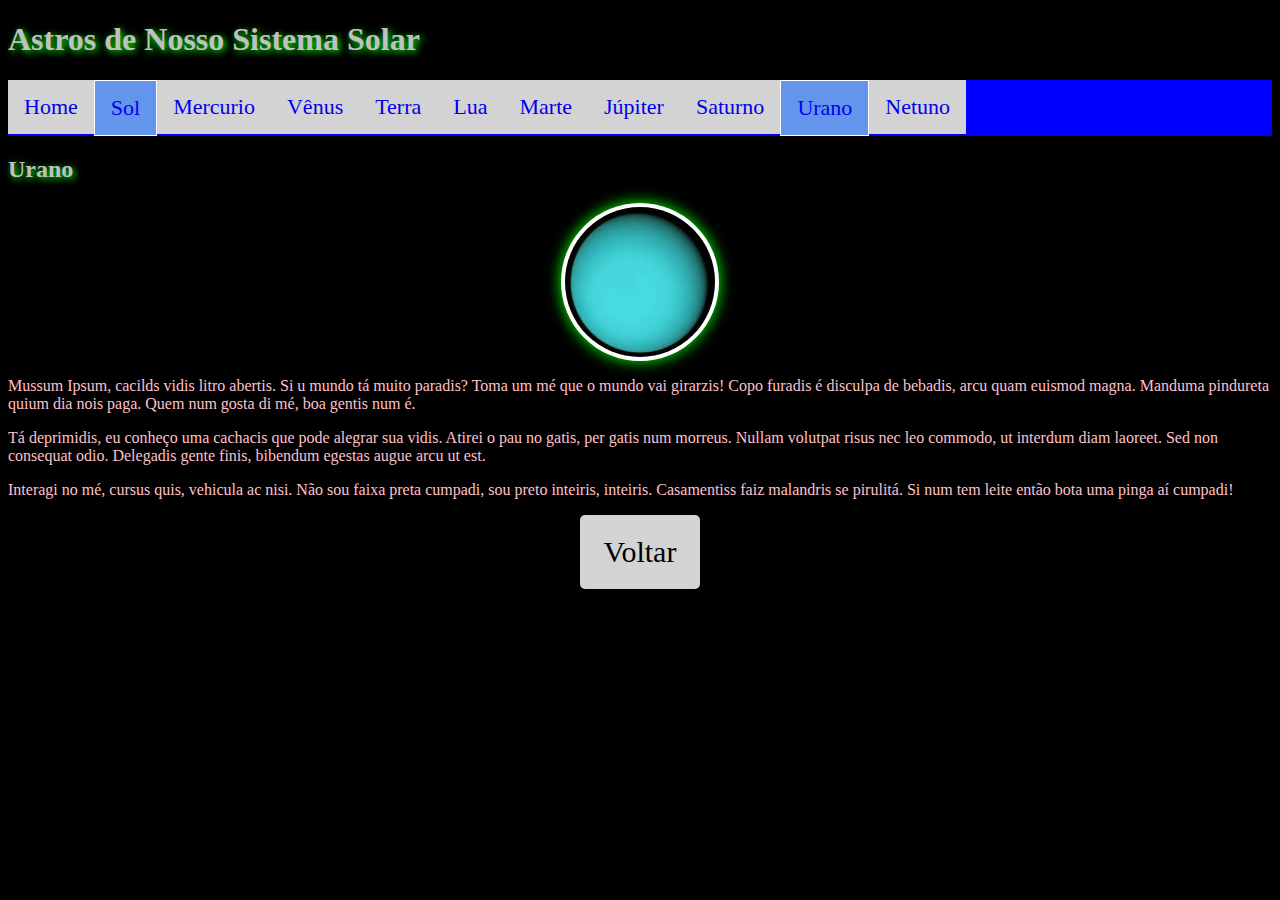
<file: Planetas/urano.html>
<!DOCTYPE html>
<html lang="pt-br">
<head>
	<meta charset="utf-8">
	<title>Astros do Sistema Solar</title>
	<link rel="stylesheet" type="text/css" href="css/estilo.css">
</head>
<body>
<h1 id="Topo">Astros de Nosso Sistema Solar</h1>
<ul>
			<li><a href="index.html">Home</a></li>

			<li><a class = ativo href="sol.html">Sol</a></li>

			<li><a href="mercurio.html">Mercurio</a></li>

			<li><a href="venus.html">Vênus</a></li>

			<li><a href="terra.html">Terra</a></li>

			<li><a href="lua.html">Lua</a></li>

			<li><a href="marte.html">Marte</a></li>

			<li><a href="jupter.html">Júpiter</a></li>

			<li><a href="saturno.html">Saturno</a></li>

			<li><a class = ativo  href="urano.html">Urano</a></li>

			<li><a href="netuno.html">Netuno</a></li>
		</ul>

		<h2 id="urano">Urano</h2>

		<img src="imagens/urano.jpg" alt="Imagem do Planeta Urano" title="urano" class="astro">
		<p>Mussum Ipsum, cacilds vidis litro abertis. Si u mundo tá muito paradis? Toma um mé que o mundo vai girarzis! Copo furadis é disculpa de bebadis, arcu quam euismod magna. Manduma pindureta quium dia nois paga. Quem num gosta di mé, boa gentis num é.</p>

		<p>Tá deprimidis, eu conheço uma cachacis que pode alegrar sua vidis. Atirei o pau no gatis, per gatis num morreus. Nullam volutpat risus nec leo commodo, ut interdum diam laoreet. Sed non consequat odio. Delegadis gente finis, bibendum egestas augue arcu ut est.</p>

		<p>Interagi no mé, cursus quis, vehicula ac nisi. Não sou faixa preta cumpadi, sou preto inteiris, inteiris. Casamentiss faiz malandris se pirulitá. Si num tem leite então bota uma pinga aí cumpadi!</p>
		<a href="#Topo" class="btn">Voltar</a>



</body>
</html>
</file>
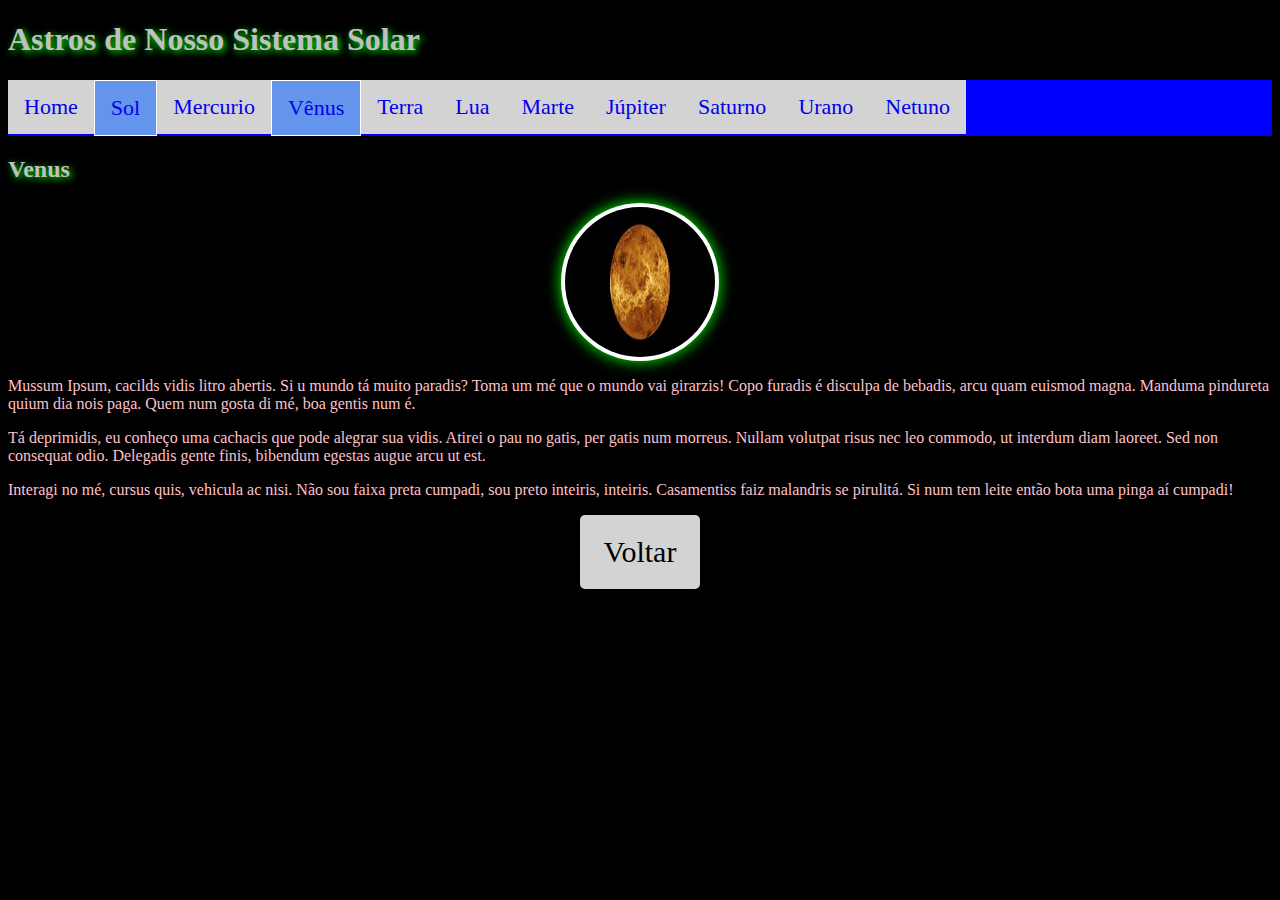
<file: Planetas/venus.html>
<!DOCTYPE html>
<html lang="pt-br">
<head>
	<meta charset="utf-8">
	<title>Astros do Sistema Solar</title>
	<link rel="stylesheet" type="text/css" href="css/estilo.css">
</head>
<body>
<h1 id="Topo">Astros de Nosso Sistema Solar</h1>
<ul>
			<li><a href="index.html">Home</a></li>

			<li><a class = ativo href="sol.html">Sol</a></li>

			<li><a href="mercurio.html">Mercurio</a></li>

			<li><a class = ativo  href="venus.html">Vênus</a></li>

			<li><a href="terra.html">Terra</a></li>

			<li><a href="lua.html">Lua</a></li>

			<li><a href="marte.html">Marte</a></li>

			<li><a href="jupter.html">Júpiter</a></li>

			<li><a href="saturno.html">Saturno</a></li>

			<li><a href="urano.html">Urano</a></li>

			<li><a href="netuno.html">Netuno</a></li>
		</ul>

		<h2 id="venus">Venus</h2>

		<img src="imagens/venus.jpg" alt="Imagem do Planeta Vênus" title="venus" class="astro">
		<p>Mussum Ipsum, cacilds vidis litro abertis. Si u mundo tá muito paradis? Toma um mé que o mundo vai girarzis! Copo furadis é disculpa de bebadis, arcu quam euismod magna. Manduma pindureta quium dia nois paga. Quem num gosta di mé, boa gentis num é.</p>

		<p>Tá deprimidis, eu conheço uma cachacis que pode alegrar sua vidis. Atirei o pau no gatis, per gatis num morreus. Nullam volutpat risus nec leo commodo, ut interdum diam laoreet. Sed non consequat odio. Delegadis gente finis, bibendum egestas augue arcu ut est.</p>

		<p>Interagi no mé, cursus quis, vehicula ac nisi. Não sou faixa preta cumpadi, sou preto inteiris, inteiris. Casamentiss faiz malandris se pirulitá. Si num tem leite então bota uma pinga aí cumpadi!</p>
		<a href="#Topo" class="btn">Voltar</a>



</body>
</html>
</file>
<file: Planetas/css/estilo.css>
html{
	/*Suavização da rolagem*/
	scroll-behavior: smoth;
	/*Rolagem-comportamento: suave;*/
}

body{
	background-color: black;
	
}
h1,h2,h3{
	color: silver;
	text-shadow: 2px 2px 7px lime;
}
p{
	color: pink;
}
.astro{
	background-color: white;
  border-radius: 50% ;/*Arredondamento*/
  border: 4px dotted white;/*Borda*/
  width: 150px;
  height: 150px;
  /*Largura = altura => quadrado*/
  overflow: hidden;
  position: relative;
  display: block;
  margin: 0 auto;/*Centraliza imagem*/
  box-shadow: 0 0 15px lime;/*Brilho*/

}
.btn{
	/*Arredondamento*/
	border-radius: 5px;
	/*Retira o sublinhado*/
	text-decoration: none;
	/*Texto Centralizado*/
	text-align: center;
	/*cor do texto*/
	color: black;
	/*Cor do fundo*/
	background-color: lightgray;
	width: 80px;/*Largura*/
	display: block;/*Kit centralizador*/
	margin: 0 auto;/*Kit centralizador*/
	padding: 20px;/*Prenchimento*/
	font-size: 30px;/*Tamanho da fonte*/
}
	a.btn:hover{/*Pseudoclasse - Passar o mouse*/
	box-shadow: 0 0 5px orange;
}
	/*Estilizaçao do Menu Superior*/
	/*https://www.w3schools.com/css/css_dropdowns.asp*/
	/*web colors para procurar cores*/
	ul{
		position: sticky;
	list-style-type: none;
	margin: 0;
	padding: 0;
	overflow: hidden;
	background-color:blue; 

	}
	li{
	float: left;
	}
	/*link dentro da lista*/
	li a{
	display: block;
	background-color: lightgray;
	font-size: 22px;
	padding: 14px 16px;
	text-align: center;
	text-decoration: none;

}
li a:hover{
background-color: fuchsia;
}
.ativo{
	background-color: cornflowerblue;
	border: 1px solid white;
}
</file>
